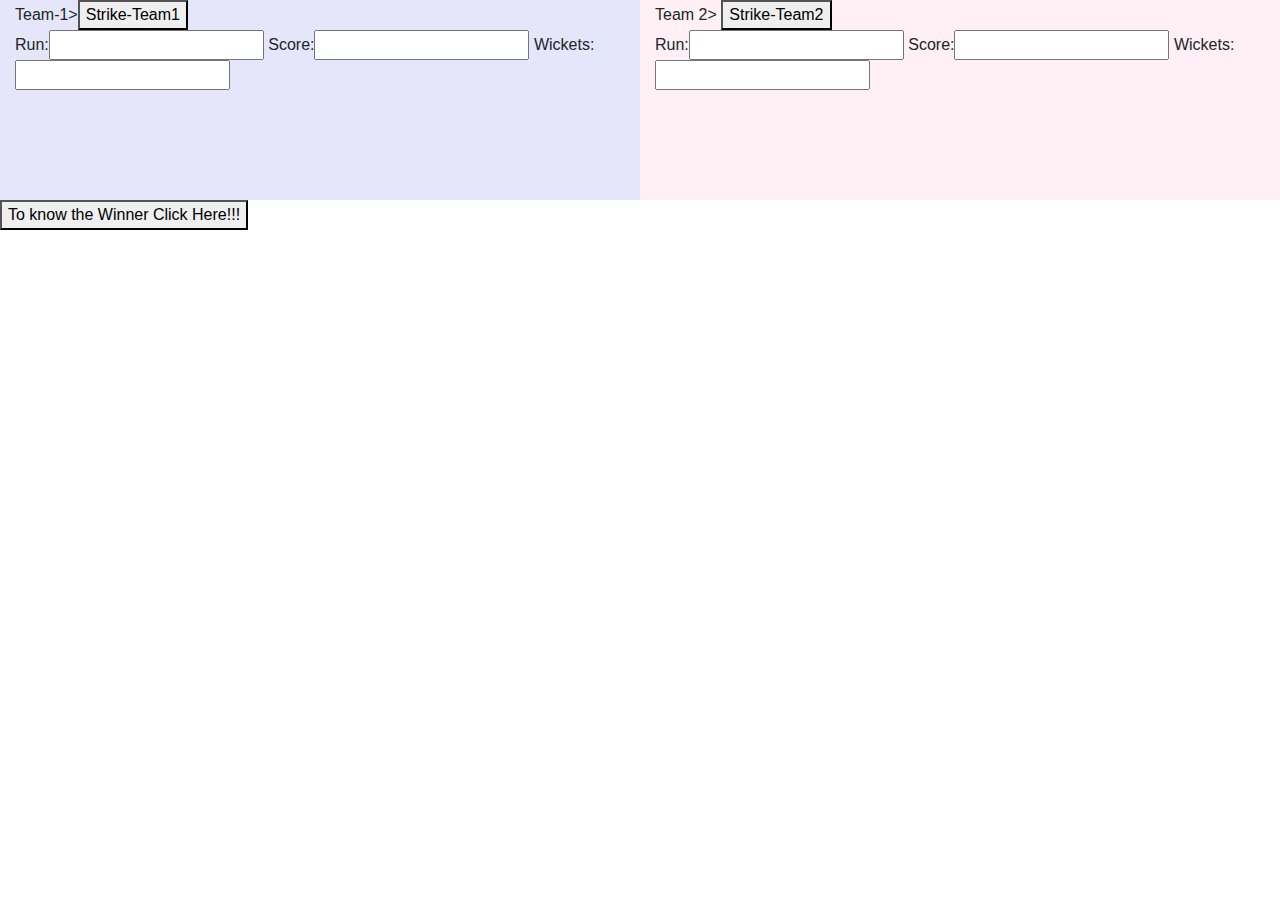
<file: cricket.html>
<!DOCTYPE html>
<html lang="en">
<head>
    <meta charset="UTF-8">
    <title>Document</title>
            <script type="text/javascript" src="https://cdnjs.cloudflare.com/ajax/libs/jquery/3.4.1/jquery.min.js"></script>

    <link href="https://stackpath.bootstrapcdn.com/bootstrap/4.4.1/css/bootstrap.min.css" rel="stylesheet" integrity="sha384-Vkoo8x4CGsO3+Hhxv8T/Q5PaXtkKtu6ug5TOeNV6gBiFeWPGFN9MuhOf23Q9Ifjh" crossorigin="anonymous">
    <script src="https://stackpath.bootstrapcdn.com/bootstrap/4.4.1/js/bootstrap.min.js" integrity="sha384-wfSDF2E50Y2D1uUdj0O3uMBJnjuUD4Ih7YwaYd1iqfktj0Uod8GCExl3Og8ifwB6" crossorigin="anonymous"></script>
</head>
<body>
   <div class="container-fluid">
  <div class="row">
    <div class="col-lg-6" style="background-color:lavender; height:200px">Team-1><button id="button" onclick="Runs()">Strike-Team1</button>
    <div>
    Run:<input id="random-number"type="textarea">
       Score:<input id="sum"type="textarea">
       Wickets:<input id="wicket"type="textarea">
        </div></div>
    <div class="col-lg-6" style="background-color:lavenderblush;">Team 2>
    <button onclick="Runs1()">Strike-Team2</button>
     <div>
         Run:<input id="random-number1"type="textarea">
         Score:<input id="sum1"type="textarea">
         Wickets:<input id="wicket1"type="textarea">
     </div>
      </div> 
      
       </div>
</div>
    <a href='winner.html'><button id="winner" onclick="pass();">To know the Winner Click Here!!!</button></a>

<script id="run">
    let over1=[];
    let over2=[];
    let over3=[];
    let count=0;
    let score=0;
    let player=1;
    let b={};
    let player_score=0;
    
    
//    let z=1;
    function Runs(){
        let a=[];
        if(count<=18){
            console.log(count);
            count++;
        let runs=Math.floor(Math.random()*10)%6;
        if(player<10){
            player_score+=runs;
            b[player]=player_score;
            if(runs==0){
            b[player]=player_score;
                player++;
                player_score=0;
                
//        alert("Player "+ player + " is out ");
            }
           
            score=score+runs;
            a.push(score);
        if(count<=6){over1.push(runs);
            }
            if(count>6 && count<=12){over2.push(runs);
            }
            if(count>12 && count<=18){over3.push(runs);
            }
        document.getElementById('random-number').value=runs;
        }
            
            document.getElementById("sum").value=score;
        document.getElementById("wicket").value=player;
            console.log(b);
           var manOfTheMatch=Object.keys(b).reduce(function(a, c){ return b[a] > b[c] ? a : c });
            console.log(manOfTheMatch);

    return score;
    }
    }


    let over11=[];
    let over12=[];
    let over13=[];
    count1=0;
    let score1=0;
    let player1=0;
    function Runs1(){
        
        let a1=[];
        if(count1<18){
            count1++;
    
       let runs1=Math.floor(Math.random()*10)%6;
            if(player1<10){
            if(runs1==0){
            player1++;
                console.log(player1);
//        alert("Player "+ player1 + " is out ");
        }
            score1=score1+runs1;
            a1.push(score1);
        
    
            if(count1<=6){
                over11.push(runs1);
            }
            if(count1>6 && count1<=12){
                over12.push(runs1);
            }
            if(count1>12 && count1<=18){
                over13.push(runs1);
            }
            
            document.getElementById('random-number1').value=runs1;
            }
            document.getElementById("sum1").value=score1;
            document.getElementById("wicket1").value=player1;
        
             
        return score1;
    }
    }
    

    function passValues(){
        var s=document.getElementById('sum').value;
        localStorage.setItem("Tot-Score",s);
        var s1=over1;
        localStorage.setItem("over1",s1);
        var s2=over2;
        localStorage.setItem("over2",s2);
        var s3=over3;
        localStorage.setItem("over3",s3);
        var w=document.getElementById("wicket").value;
        localStorage.setItem("wickets",w);
        var m=manOfTheMatch;
        localStorage.setItem("man",m);
        console.log(m);
        
        return false;
    }
    function passValues1(){
        var s1=document.getElementById('sum1').value;
        localStorage.setItem("Tot-Score1",s1);
        var s_ov1=over11;
        localStorage.setItem("over11",s_ov1);
        var s_ov2=over12;
        localStorage.setItem("over12",s_ov2);
        var s_ov3=over13;
        localStorage.setItem("over13",s_ov3);
        var w=document.getElementById("wicket1").value;
        localStorage.setItem("wickets1",w);
        
        return false;
    }
function pass(){
    passValues();
    passValues1();
}

</script>
       
</body>
</html>
</file>
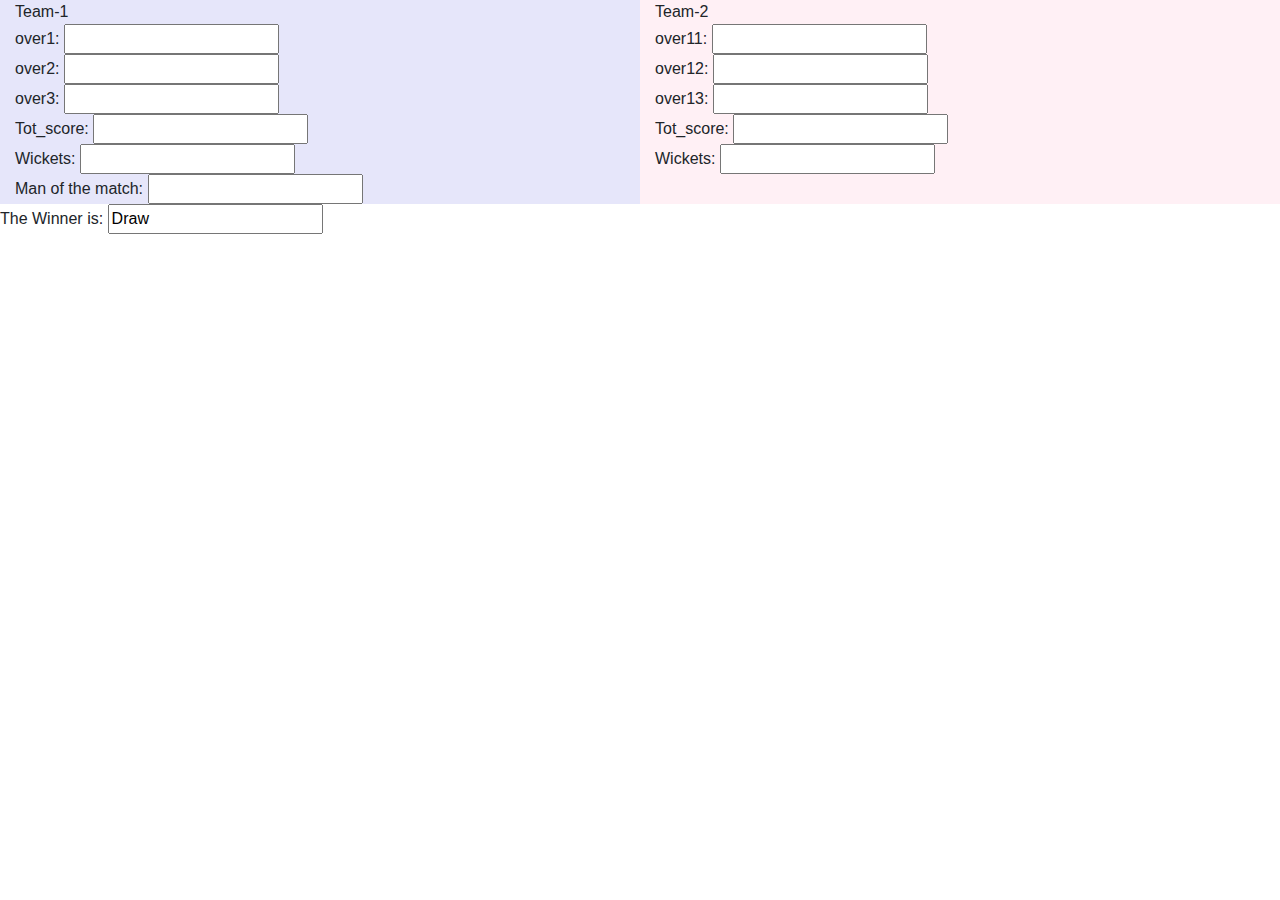
<file: winner.html>
<!DOCTYPE html>
<html lang="en">
<head>
    <meta charset="UTF-8">
    <title>Winner</title>
    <script type="text/javascript" src="https://cdnjs.cloudflare.com/ajax/libs/jquery/3.4.1/jquery.min.js"></script>

    <link href="https://stackpath.bootstrapcdn.com/bootstrap/4.4.1/css/bootstrap.min.css" rel="stylesheet" integrity="sha384-Vkoo8x4CGsO3+Hhxv8T/Q5PaXtkKtu6ug5TOeNV6gBiFeWPGFN9MuhOf23Q9Ifjh" crossorigin="anonymous">
    <script src="https://stackpath.bootstrapcdn.com/bootstrap/4.4.1/js/bootstrap.min.js" integrity="sha384-wfSDF2E50Y2D1uUdj0O3uMBJnjuUD4Ih7YwaYd1iqfktj0Uod8GCExl3Og8ifwB6" crossorigin="anonymous"></script>
</head>
<body>
<div class="container-fluid">
  
  <div class="row">
      <div class="col-lg-6" style="background-color:lavender;">Team-1<div>over1: <input type="textarea" id="ov1">
      <div>over2: <input type="textarea" id="ov2"></div>
      <div>over3: <input type="textarea" id="ov3"></div>
      <div>Tot_score: <input type="textarea" id="Score"></div>
      <div>Wickets: <input type="textarea" id="wic"></div>
      <div>Man of the match: <input type="textarea" id="man1"></div>
     </div></div>
     
      <div class="col-lg-6" style="background-color:lavenderblush;">Team-2<div>over11: <input type="textarea" id="ov11"></div>
      <div>over12: <input type="textarea" id="ov12"></div>
      <div>over13: <input type="textarea" id="ov13"></div>
      <div>Tot_score: <input type="textarea" id="Score1"></div>
      <div>Wickets: <input type="textarea" id="wic1"></div>
      
      </div>
      <div>The Winner is: <input type="textarea" id="result"> </div>
  </div>
  
</div>
   <script>
       document.getElementById("Score").value=localStorage.getItem("Tot-Score");
       document.getElementById("Score1").value=localStorage.getItem("Tot-Score1");
       document.getElementById("ov1").value=localStorage.getItem("over1");
       document.getElementById("ov2").value=localStorage.getItem("over2");
       document.getElementById("ov3").value=localStorage.getItem("over3");
       document.getElementById("ov11").value=localStorage.getItem("over11");
       document.getElementById("ov12").value=localStorage.getItem("over12");
       document.getElementById("ov13").value=localStorage.getItem("over3");
       document.getElementById("wic").value=localStorage.getItem("wickets");
       document.getElementById("wic1").value=localStorage.getItem("wickets1");
       document.getElementById("man1").value=localStorage.getItem("man");
       if(document.getElementById('Score').value>document.getElementById('Score1').value){
           document.getElementById("result").value="Team 1 Wins!!!"
       }
       else{
           if(document.getElementById('Score').value<document.getElementById('Score1').value){
               document.getElementById("result").value="Team 2 Wins!!!"
           }
           else{
               document.getElementById("result").value="Draw"
           }
       }
    </script>
    
</body>
</html>
</file>
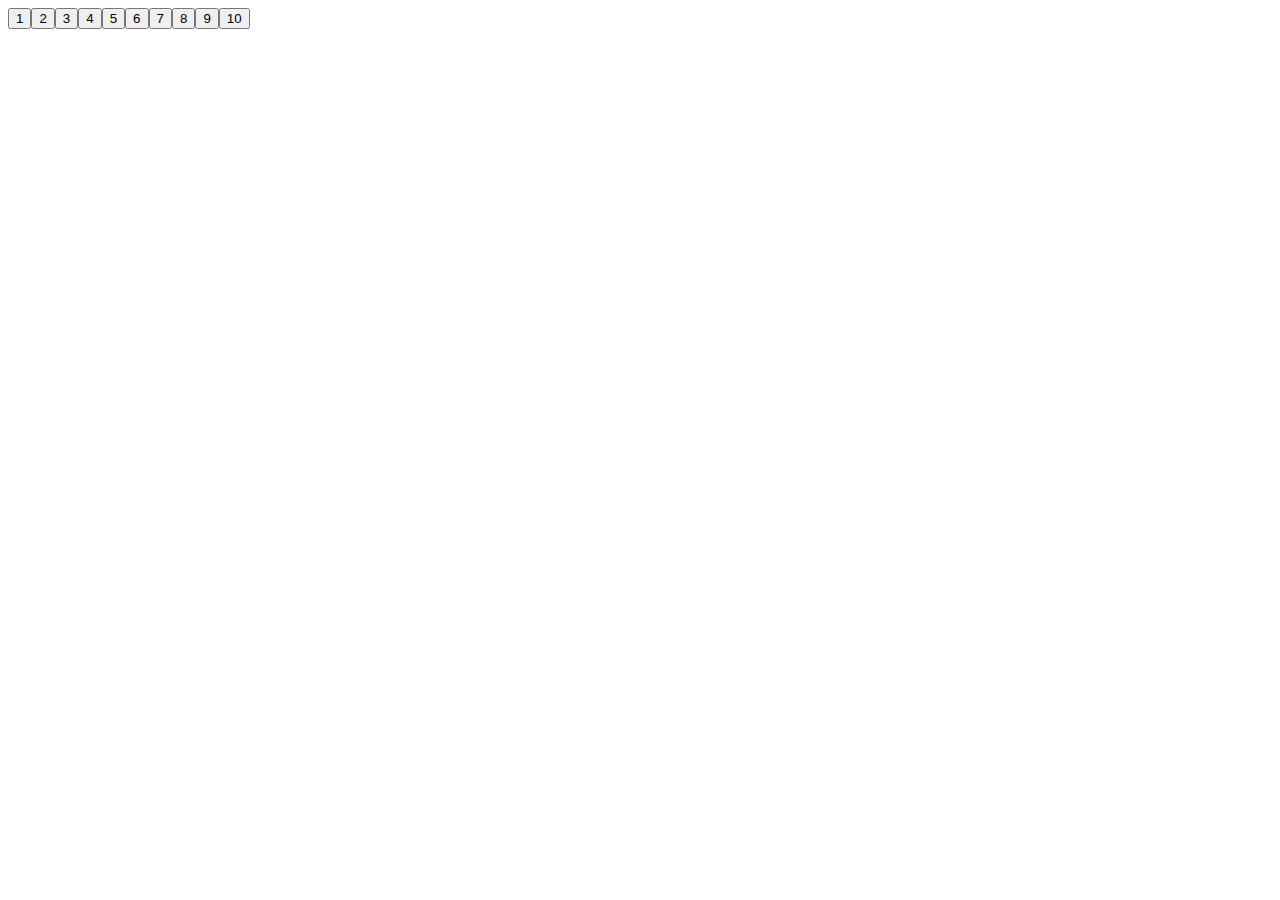
<file: JAVASCRIPT/DOM manipulation.html>
<!DOCTYPE html>
<html lang="en">
<head>
    <meta charset="UTF-8">
    <title>Document</title>
    <script src="https://ajax.googleapis.com/ajax/libs/jquery/3.2.1/jquery.min.js"></script>
</head>
<body>
   <div id="container"></div>
   <div class="pagination">
<!--
  <a id='one'href="#">1</a>
  <a href="#">2</a>
  <a href="#">3</a>
  <a href="#">4</a>
  <a href="#">5</a>
-->
  
</div>
    
<script>
    
    var obj=[
    {
      "id": "1",
      "name": "Lura Senger",
      "email": "Xander_Collier@yahoo.com"
    },
    {
      "id": "2",
      "name": "Wilburn Weber",
      "email": "Bennett_Kreiger11@yahoo.com"
    },
    {
      "id": "3",
      "name": "Tyrique Hahn",
      "email": "Juston.Altenwerth@yahoo.com"
    },
    {
      "id": "4",
      "name": "Lenny Bailey",
      "email": "Guiseppe_Hegmann@yahoo.com"
    },
    {
      "id": "5",
      "name": "Vladimir Keeling",
      "email": "Louisa_Walsh18@hotmail.com"
    },
    {
      "id": "6",
      "name": "Kellie Crona",
      "email": "Chandler_Abernathy@yahoo.com"
    },
    {
      "id": "7",
      "name": "Carolina White",
      "email": "Royal50@hotmail.com"
    },
    {
      "id": "8",
      "name": "Alfredo Conn",
      "email": "Clarabelle34@hotmail.com"
    },
    {
      "id": "9",
      "name": "Stan Shanahan",
      "email": "Lamar.McClure@hotmail.com"
    },
    {
      "id": "10",
      "name": "Marvin Fay",
      "email": "Osbaldo58@hotmail.com"
    },
    {
      "id": "11",
      "name": "Torrance Rau",
      "email": "Orin45@gmail.com"
    },
    {
      "id": "12",
      "name": "Harold Gutmann MD",
      "email": "Alyce.Stracke37@yahoo.com"
    },
    {
      "id": "13",
      "name": "Taryn Torphy",
      "email": "Dean_Breitenberg71@hotmail.com"
    },
    {
      "id": "14",
      "name": "Bryana Lang",
      "email": "Tatum.Ullrich@yahoo.com"
    },
    {
      "id": "15",
      "name": "Nyasia Green DDS",
      "email": "Dino83@gmail.com"
    },
    {
      "id": "16",
      "name": "Nasir Gerhold",
      "email": "Lilian_Bashirian8@hotmail.com"
    },
    {
      "id": "17",
      "name": "Raymundo Ritchie PhD",
      "email": "Antwan.Schoen15@yahoo.com"
    },
    {
      "id": "18",
      "name": "Delmer Marvin",
      "email": "Kiera62@yahoo.com"
    },
    {
      "id": "19",
      "name": "Rachel Wilkinson",
      "email": "Foster_Conroy@gmail.com"
    },
    {
      "id": "20",
      "name": "Gladys Howell",
      "email": "Constance.Labadie10@yahoo.com"
    },
    {
      "id": "21",
      "name": "Ciara Klocko",
      "email": "Harvey76@yahoo.com"
    },
    {
      "id": "22",
      "name": "Quentin O'Kon",
      "email": "Amely_Cummings2@yahoo.com"
    },
    {
      "id": "23",
      "name": "Ms. Gabriella Kunde",
      "email": "Lorenza_Cummerata@hotmail.com"
    },
    {
      "id": "24",
      "name": "Gerald Reilly",
      "email": "Lia_Konopelski@gmail.com"
    },
    {
      "id": "25",
      "name": "Brody Carter I",
      "email": "Colten.Wilderman90@hotmail.com"
    },
    {
      "id": "26",
      "name": "Alanis Klocko",
      "email": "Johathan.Champlin69@gmail.com"
    },
    {
      "id": "27",
      "name": "Caroline Miller",
      "email": "Delaney.Kozey74@gmail.com"
    },
    {
      "id": "28",
      "name": "Ms. Merritt McClure",
      "email": "Wendy.Zieme@gmail.com"
    },
    {
      "id": "29",
      "name": "Jovani Schoen",
      "email": "Norval_Zieme@hotmail.com"
    },
    {
      "id": "30",
      "name": "Berniece Bradtke",
      "email": "Okey.Fisher39@hotmail.com"
    },
    {
      "id": "31",
      "name": "Hanna Gottlieb",
      "email": "Edna62@hotmail.com"
    },
    {
      "id": "32",
      "name": "Christiana Bergnaum",
      "email": "Donnie.Paucek22@gmail.com"
    },
    {
      "id": "33",
      "name": "Reid Stehr",
      "email": "Hiram69@gmail.com"
    },
    {
      "id": "34",
      "name": "Evans Ward",
      "email": "Liliane72@hotmail.com"
    },
    {
      "id": "35",
      "name": "Miss Enos Davis",
      "email": "Kolby.Grady@hotmail.com"
    },
    {
      "id": "36",
      "name": "Mathew Lueilwitz",
      "email": "Mariah.Hagenes@yahoo.com"
    },
    {
      "id": "37",
      "name": "Romaine Robel",
      "email": "Sheila19@yahoo.com"
    },
    {
      "id": "38",
      "name": "Immanuel Aufderhar",
      "email": "Aileen32@hotmail.com"
    },
    {
      "id": "39",
      "name": "Julius Reilly Jr.",
      "email": "Santa89@yahoo.com"
    },
    {
      "id": "40",
      "name": "Linnea Borer",
      "email": "Jarrett_Hegmann2@hotmail.com"
    },
    {
      "id": "41",
      "name": "Misael Abernathy IV",
      "email": "Robbie42@yahoo.com"
    },
    {
      "id": "42",
      "name": "Mr. Gerda Jerde",
      "email": "Gustave36@hotmail.com"
    },
    {
      "id": "43",
      "name": "Easton Daugherty",
      "email": "Malcolm.Schuster11@hotmail.com"
    },
    {
      "id": "44",
      "name": "Leanna Gutkowski",
      "email": "Chelsea9@gmail.com"
    },
    {
      "id": "45",
      "name": "Rollin Trantow",
      "email": "Marques_Hickle26@gmail.com"
    },
    {
      "id": "46",
      "name": "Heaven Luettgen",
      "email": "Lonnie.Greenfelder95@hotmail.com"
    },
    {
      "id": "47",
      "name": "Gilda Huel",
      "email": "Stephania.Hintz@gmail.com"
    },
    {
      "id": "48",
      "name": "Javon Walker",
      "email": "Lamar_Bailey39@yahoo.com"
    },
    {
      "id": "49",
      "name": "Stewart King",
      "email": "Chasity_Jenkins82@gmail.com"
    },
    {
      "id": "50",
      "name": "Cortez Lueilwitz",
      "email": "Lelia.Mitchell43@gmail.com"
    },
    {
      "id": "51",
      "name": "Ora Kilback",
      "email": "Matt25@gmail.com"
    },
    {
      "id": "52",
      "name": "Lera Macejkovic",
      "email": "Jamal.Donnelly45@hotmail.com"
    },
    {
      "id": "53",
      "name": "Asa Gottlieb",
      "email": "Carolyne.Langosh@yahoo.com"
    },
    {
      "id": "54",
      "name": "Avery Nienow",
      "email": "Hudson_Bernhard47@yahoo.com"
    },
    {
      "id": "55",
      "name": "Dr. Katrine Ryan",
      "email": "Colten40@gmail.com"
    },
    {
      "id": "56",
      "name": "Florida Kulas",
      "email": "Alejandra_Bernhard@yahoo.com"
    },
    {
      "id": "57",
      "name": "Mauricio Gerlach",
      "email": "Vincenza_Gusikowski84@hotmail.com"
    },
    {
      "id": "58",
      "name": "Chadrick Simonis",
      "email": "Reymundo.Doyle@gmail.com"
    },
    {
      "id": "59",
      "name": "Beau Jenkins",
      "email": "Cletus65@hotmail.com"
    },
    {
      "id": "60",
      "name": "Camilla Cole",
      "email": "Eda48@yahoo.com"
    },
    {
      "id": "61",
      "name": "Abagail MacGyver",
      "email": "Jevon.Koch@hotmail.com"
    },
    {
      "id": "62",
      "name": "Ludwig Prohaska",
      "email": "Eldon_DuBuque37@yahoo.com"
    },
    {
      "id": "63",
      "name": "Berenice Hane",
      "email": "Lonnie3@gmail.com"
    },
    {
      "id": "64",
      "name": "Abel Durgan",
      "email": "Marlee.Weimann42@gmail.com"
    },
    {
      "id": "65",
      "name": "Tate Kuhlman",
      "email": "Hope31@yahoo.com"
    },
    {
      "id": "66",
      "name": "Mrs. Hermina Daniel",
      "email": "Murphy59@yahoo.com"
    },
    {
      "id": "67",
      "name": "Marcelino Nienow",
      "email": "Estefania_Dibbert97@hotmail.com"
    },
    {
      "id": "68",
      "name": "Raphaelle Connelly",
      "email": "Josie.Legros70@yahoo.com"
    },
    {
      "id": "69",
      "name": "Mina Heaney",
      "email": "Pete.Hermann79@hotmail.com"
    },
    {
      "id": "70",
      "name": "Jaida Torp",
      "email": "Jonatan82@yahoo.com"
    },
    {
      "id": "71",
      "name": "Megane Fadel",
      "email": "Dandre82@yahoo.com"
    },
    {
      "id": "72",
      "name": "Angelo Schimmel V",
      "email": "Frederic54@hotmail.com"
    },
    {
      "id": "73",
      "name": "Jaren Ferry DDS",
      "email": "Kristian.Kilback@yahoo.com"
    },
    {
      "id": "74",
      "name": "Annette O'Connell",
      "email": "Domenica.Christiansen@gmail.com"
    },
    {
      "id": "75",
      "name": "Elenor Rohan PhD",
      "email": "Alvera.Huel48@yahoo.com"
    },
    {
      "id": "76",
      "name": "Linnie Beier",
      "email": "Reece_Berge@gmail.com"
    },
    {
      "id": "77",
      "name": "Maybelle Lehner",
      "email": "Arlo.Hagenes@gmail.com"
    },
    {
      "id": "78",
      "name": "Hailie Haag",
      "email": "Edythe.Lind59@hotmail.com"
    },
    {
      "id": "79",
      "name": "Marcelina Schuppe",
      "email": "Kip.Cummerata77@gmail.com"
    },
    {
      "id": "80",
      "name": "Ezra Lang",
      "email": "Garret.Swaniawski@hotmail.com"
    },
    {
      "id": "81",
      "name": "Carey Kiehn",
      "email": "Sabrina70@gmail.com"
    },
    {
      "id": "82",
      "name": "Carole Aufderhar",
      "email": "Efrain.Schamberger77@hotmail.com"
    },
    {
      "id": "83",
      "name": "Fanny Beatty",
      "email": "Ewald28@yahoo.com"
    },
    {
      "id": "84",
      "name": "Mina Lubowitz",
      "email": "Vincenzo.Herman@gmail.com"
    },
    {
      "id": "85",
      "name": "Anabelle Thiel",
      "email": "Amely.Renner@hotmail.com"
    },
    {
      "id": "86",
      "name": "Gerry Homenick",
      "email": "Ada_Von54@hotmail.com"
    },
    {
      "id": "87",
      "name": "Domenico Maggio",
      "email": "Freeman.Stamm@yahoo.com"
    },
    {
      "id": "88",
      "name": "Mauricio Bradtke III",
      "email": "Alford83@yahoo.com"
    },
    {
      "id": "89",
      "name": "Bulah Yost III",
      "email": "Nicolas_Schimmel6@yahoo.com"
    },
    {
      "id": "90",
      "name": "Orville Dibbert DDS",
      "email": "Bryana_Herzog@yahoo.com"
    },
    {
      "id": "91",
      "name": "Autumn Osinski",
      "email": "Davin8@hotmail.com"
    },
    {
      "id": "92",
      "name": "Levi Gibson",
      "email": "Deangelo69@gmail.com"
    },
    {
      "id": "93",
      "name": "Reva McKenzie",
      "email": "Bret40@hotmail.com"
    },
    {
      "id": "94",
      "name": "Jensen Pfannerstill",
      "email": "Dax_Marquardt@hotmail.com"
    },
    {
      "id": "95",
      "name": "Tyrese Larson MD",
      "email": "Cecelia85@yahoo.com"
    },
    {
      "id": "96",
      "name": "Dayne Sanford",
      "email": "Tyrique_Waters16@hotmail.com"
    },
    {
      "id": "97",
      "name": "Jeramy Steuber",
      "email": "Catalina.Stehr24@yahoo.com"
    },
    {
      "id": "98",
      "name": "Madge Bogisich",
      "email": "Joey.Marquardt50@gmail.com"
    },
    {
      "id": "99",
      "name": "Casimer MacGyver",
      "email": "Julius.Bednar96@yahoo.com"
    },
    {
      "id": "100",
      "name": "Arlene Kassulke",
      "email": "Josiane_Smith@yahoo.com"
    }
  ]
    
    let result=document.createElement('div');
    document.body.appendChild(result);
let numPages=obj.length/10;
for(let but_num=0;but_num<numPages;but_num++){
    let button=document.createElement('button');
    document.body.appendChild(button);
    button.innerHTML=but_num+1;
    let first=button.innerHTML;
    let end=button.innerHTML*5;
    button.addEventListener('click',()=>{
        
       document.getElementById('container').innerHTML = "";
        page = but_num + 1;
        
        let start = (page * 5) - 5;
        let end = (page * 5);
        let table=document.createElement('table');
        let row = document.createElement('tr');
        let table_heading = document.createElement('th');
        table_heading.innerHTML = 'ID';
        row.appendChild(table_heading);
        let table_heading1 = document.createElement('th');
        table_heading1.innerHTML = 'Name';
        row.appendChild(table_heading1);
        let table_heading2 = document.createElement('th');
        table_heading2.innerHTML = 'Email';
        row.appendChild(table_heading2);
        table.appendChild(row);
    for (let i = start; i < end; i++) {
            let row = document.createElement('tr');
            let table_data = document.createElement('td');
            table_data.innerHTML = obj[i].id;
            row.appendChild(table_data);
            let table_data1 = document.createElement('td');
            table_data1.innerHTML = obj[i].name;
            row.appendChild(table_data1);
            let table_data2 = document.createElement('td');
            table_data2.innerHTML = obj[i].email;
            row.appendChild(table_data2);
            table.appendChild(row);
            document.getElementById('container').appendChild(table);
    }
    });
}
    


    
   
    </script>
    
</body>
</html>
</file>
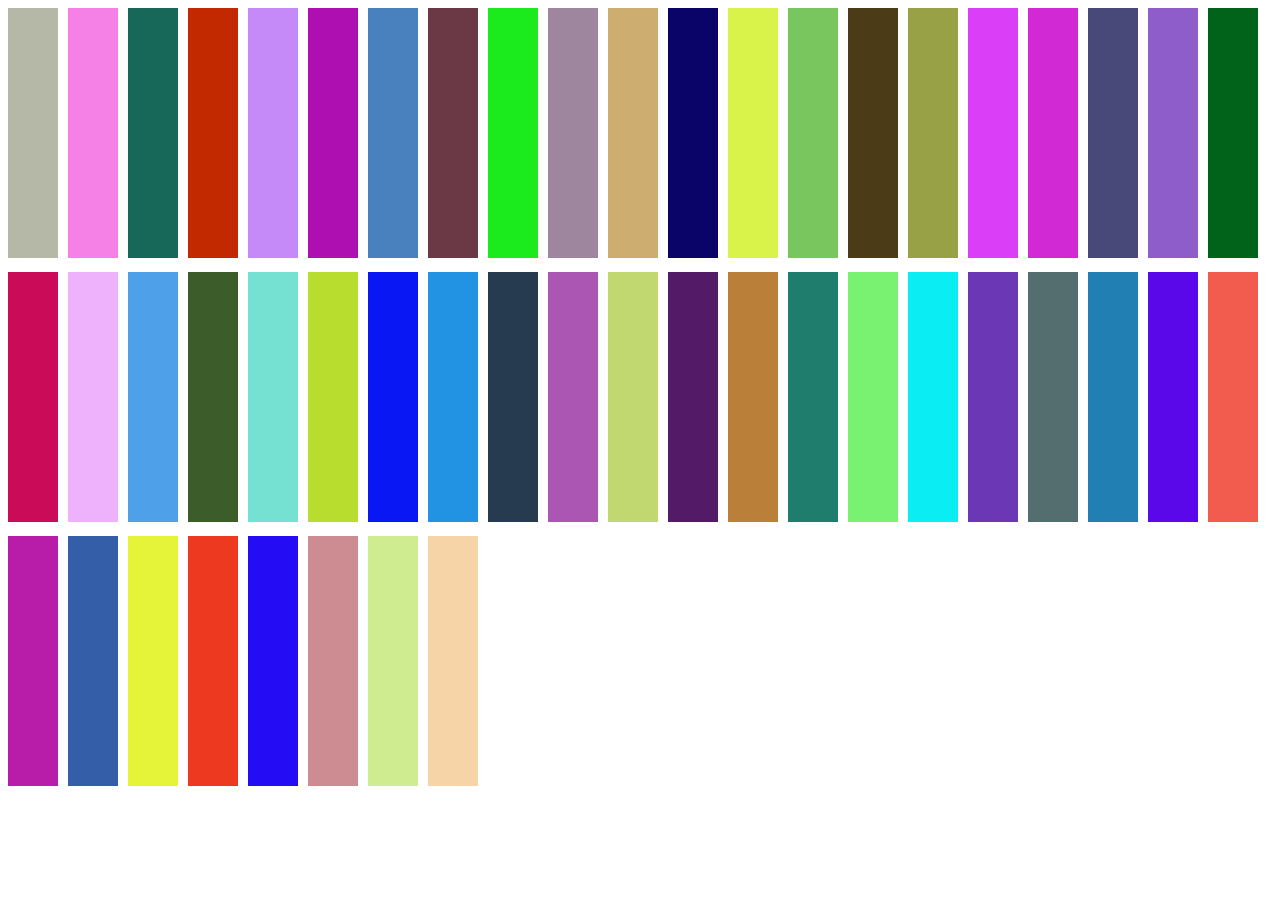
<file: JAVASCRIPT/Random Color Generator with only JS.html>
<!DOCTYPE html>
<html lang="en">
<head>
    <meta charset="UTF-8">
    <title>Document</title>
</head>
<body>
    <script>
        // var a=Math.random()%256;
        // var a1=Math.random()%256;
        // var a2=Math.random()%256;
for(let i=0;i<screen.height-850;i++){
    var a=document.createElement('div');
        a.style.backgroundColor=getRandomColor();
    a.style.width='50px';
        a.style.height='250px';
    a.style.color='red';
    a.style.display='inline-block';
    a.style.marginBottom='10px';
    a.style.marginRight='10px';
    
        document.body.appendChild(a);
}
function getRandomColor() {
  var letters = '0123456789ABCDEF';
  var color = '#';
  for (var i = 0; i < 6; i++) {
    color += letters[Math.floor(Math.random() * 16)];
  }
  return color;
}
        

    </script>
</body>
</html>
</file>
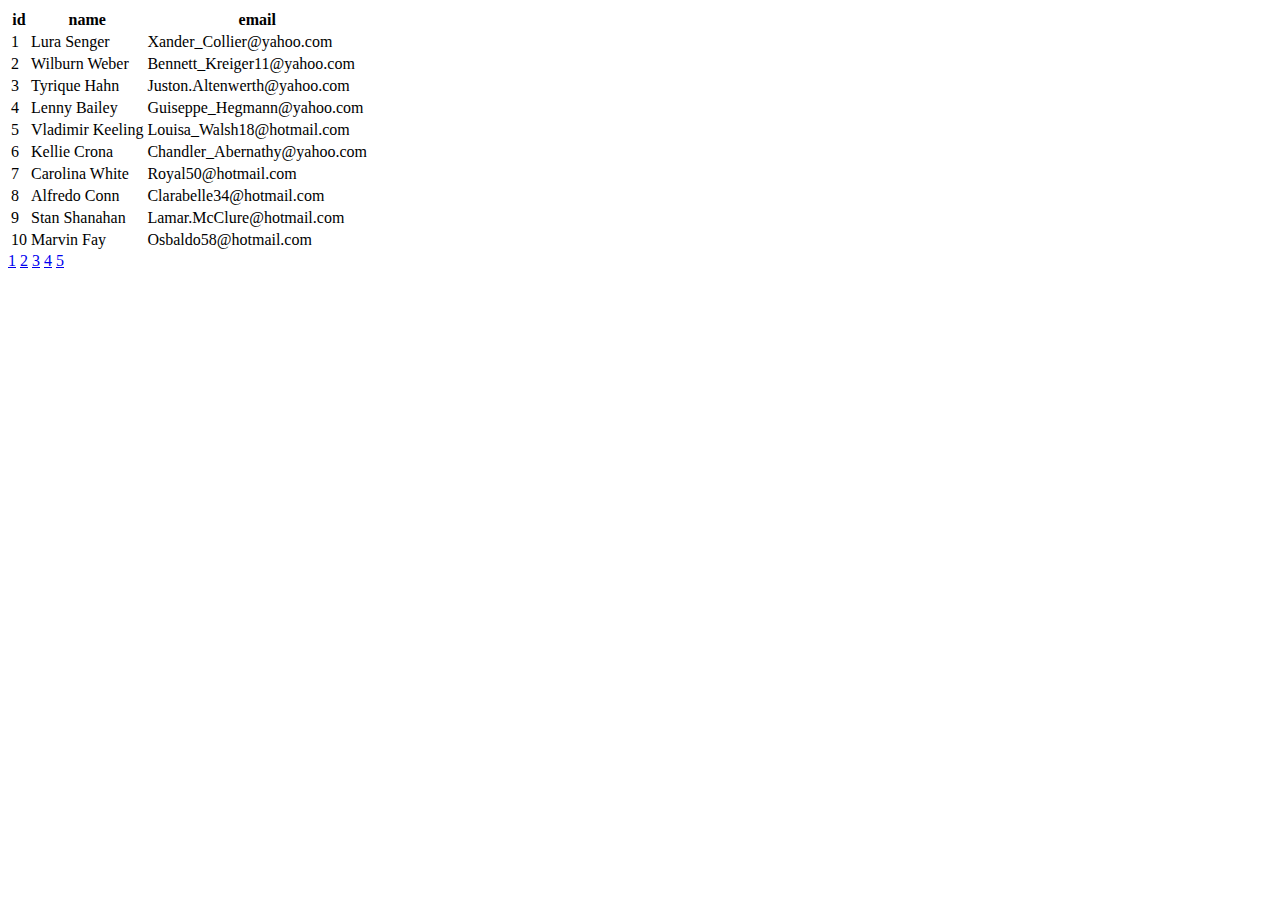
<file: pagination/pagination.html>
<!DOCTYPE html>
<html lang="en">
<head>
    <meta charset="UTF-8">
    <title>Document</title>
    <script src="https://ajax.googleapis.com/ajax/libs/jquery/3.2.1/jquery.min.js"></script>
</head>
<body>
    <div id="container"></div>
   <div class="pagination">
  <a href="pagination.html">1</a>
  <a href="pg2.html">2</a>
  <a href="pg3.html">3</a>
  <a href="pg4.html">4</a>
  <a href="pg5.html">5</a>
  
</div>

    
<script>
    
    var obj=[
    {
      "id": "1",
      "name": "Lura Senger",
      "email": "Xander_Collier@yahoo.com"
    },
    {
      "id": "2",
      "name": "Wilburn Weber",
      "email": "Bennett_Kreiger11@yahoo.com"
    },
    {
      "id": "3",
      "name": "Tyrique Hahn",
      "email": "Juston.Altenwerth@yahoo.com"
    },
    {
      "id": "4",
      "name": "Lenny Bailey",
      "email": "Guiseppe_Hegmann@yahoo.com"
    },
    {
      "id": "5",
      "name": "Vladimir Keeling",
      "email": "Louisa_Walsh18@hotmail.com"
    },
    {
      "id": "6",
      "name": "Kellie Crona",
      "email": "Chandler_Abernathy@yahoo.com"
    },
    {
      "id": "7",
      "name": "Carolina White",
      "email": "Royal50@hotmail.com"
    },
    {
      "id": "8",
      "name": "Alfredo Conn",
      "email": "Clarabelle34@hotmail.com"
    },
    {
      "id": "9",
      "name": "Stan Shanahan",
      "email": "Lamar.McClure@hotmail.com"
    },
    {
      "id": "10",
      "name": "Marvin Fay",
      "email": "Osbaldo58@hotmail.com"
    },
    {
      "id": "11",
      "name": "Torrance Rau",
      "email": "Orin45@gmail.com"
    },
    {
      "id": "12",
      "name": "Harold Gutmann MD",
      "email": "Alyce.Stracke37@yahoo.com"
    },
    {
      "id": "13",
      "name": "Taryn Torphy",
      "email": "Dean_Breitenberg71@hotmail.com"
    },
    {
      "id": "14",
      "name": "Bryana Lang",
      "email": "Tatum.Ullrich@yahoo.com"
    },
    {
      "id": "15",
      "name": "Nyasia Green DDS",
      "email": "Dino83@gmail.com"
    },
    {
      "id": "16",
      "name": "Nasir Gerhold",
      "email": "Lilian_Bashirian8@hotmail.com"
    },
    {
      "id": "17",
      "name": "Raymundo Ritchie PhD",
      "email": "Antwan.Schoen15@yahoo.com"
    },
    {
      "id": "18",
      "name": "Delmer Marvin",
      "email": "Kiera62@yahoo.com"
    },
    {
      "id": "19",
      "name": "Rachel Wilkinson",
      "email": "Foster_Conroy@gmail.com"
    },
    {
      "id": "20",
      "name": "Gladys Howell",
      "email": "Constance.Labadie10@yahoo.com"
    },
    {
      "id": "21",
      "name": "Ciara Klocko",
      "email": "Harvey76@yahoo.com"
    },
    {
      "id": "22",
      "name": "Quentin O'Kon",
      "email": "Amely_Cummings2@yahoo.com"
    },
    {
      "id": "23",
      "name": "Ms. Gabriella Kunde",
      "email": "Lorenza_Cummerata@hotmail.com"
    },
    {
      "id": "24",
      "name": "Gerald Reilly",
      "email": "Lia_Konopelski@gmail.com"
    },
    {
      "id": "25",
      "name": "Brody Carter I",
      "email": "Colten.Wilderman90@hotmail.com"
    },
    {
      "id": "26",
      "name": "Alanis Klocko",
      "email": "Johathan.Champlin69@gmail.com"
    },
    {
      "id": "27",
      "name": "Caroline Miller",
      "email": "Delaney.Kozey74@gmail.com"
    },
    {
      "id": "28",
      "name": "Ms. Merritt McClure",
      "email": "Wendy.Zieme@gmail.com"
    },
    {
      "id": "29",
      "name": "Jovani Schoen",
      "email": "Norval_Zieme@hotmail.com"
    },
    {
      "id": "30",
      "name": "Berniece Bradtke",
      "email": "Okey.Fisher39@hotmail.com"
    },
    {
      "id": "31",
      "name": "Hanna Gottlieb",
      "email": "Edna62@hotmail.com"
    },
    {
      "id": "32",
      "name": "Christiana Bergnaum",
      "email": "Donnie.Paucek22@gmail.com"
    },
    {
      "id": "33",
      "name": "Reid Stehr",
      "email": "Hiram69@gmail.com"
    },
    {
      "id": "34",
      "name": "Evans Ward",
      "email": "Liliane72@hotmail.com"
    },
    {
      "id": "35",
      "name": "Miss Enos Davis",
      "email": "Kolby.Grady@hotmail.com"
    },
    {
      "id": "36",
      "name": "Mathew Lueilwitz",
      "email": "Mariah.Hagenes@yahoo.com"
    },
    {
      "id": "37",
      "name": "Romaine Robel",
      "email": "Sheila19@yahoo.com"
    },
    {
      "id": "38",
      "name": "Immanuel Aufderhar",
      "email": "Aileen32@hotmail.com"
    },
    {
      "id": "39",
      "name": "Julius Reilly Jr.",
      "email": "Santa89@yahoo.com"
    },
    {
      "id": "40",
      "name": "Linnea Borer",
      "email": "Jarrett_Hegmann2@hotmail.com"
    },
    {
      "id": "41",
      "name": "Misael Abernathy IV",
      "email": "Robbie42@yahoo.com"
    },
    {
      "id": "42",
      "name": "Mr. Gerda Jerde",
      "email": "Gustave36@hotmail.com"
    },
    {
      "id": "43",
      "name": "Easton Daugherty",
      "email": "Malcolm.Schuster11@hotmail.com"
    },
    {
      "id": "44",
      "name": "Leanna Gutkowski",
      "email": "Chelsea9@gmail.com"
    },
    {
      "id": "45",
      "name": "Rollin Trantow",
      "email": "Marques_Hickle26@gmail.com"
    },
    {
      "id": "46",
      "name": "Heaven Luettgen",
      "email": "Lonnie.Greenfelder95@hotmail.com"
    },
    {
      "id": "47",
      "name": "Gilda Huel",
      "email": "Stephania.Hintz@gmail.com"
    },
    {
      "id": "48",
      "name": "Javon Walker",
      "email": "Lamar_Bailey39@yahoo.com"
    },
    {
      "id": "49",
      "name": "Stewart King",
      "email": "Chasity_Jenkins82@gmail.com"
    },
    {
      "id": "50",
      "name": "Cortez Lueilwitz",
      "email": "Lelia.Mitchell43@gmail.com"
    },
    {
      "id": "51",
      "name": "Ora Kilback",
      "email": "Matt25@gmail.com"
    },
    {
      "id": "52",
      "name": "Lera Macejkovic",
      "email": "Jamal.Donnelly45@hotmail.com"
    },
    {
      "id": "53",
      "name": "Asa Gottlieb",
      "email": "Carolyne.Langosh@yahoo.com"
    },
    {
      "id": "54",
      "name": "Avery Nienow",
      "email": "Hudson_Bernhard47@yahoo.com"
    },
    {
      "id": "55",
      "name": "Dr. Katrine Ryan",
      "email": "Colten40@gmail.com"
    },
    {
      "id": "56",
      "name": "Florida Kulas",
      "email": "Alejandra_Bernhard@yahoo.com"
    },
    {
      "id": "57",
      "name": "Mauricio Gerlach",
      "email": "Vincenza_Gusikowski84@hotmail.com"
    },
    {
      "id": "58",
      "name": "Chadrick Simonis",
      "email": "Reymundo.Doyle@gmail.com"
    },
    {
      "id": "59",
      "name": "Beau Jenkins",
      "email": "Cletus65@hotmail.com"
    },
    {
      "id": "60",
      "name": "Camilla Cole",
      "email": "Eda48@yahoo.com"
    },
    {
      "id": "61",
      "name": "Abagail MacGyver",
      "email": "Jevon.Koch@hotmail.com"
    },
    {
      "id": "62",
      "name": "Ludwig Prohaska",
      "email": "Eldon_DuBuque37@yahoo.com"
    },
    {
      "id": "63",
      "name": "Berenice Hane",
      "email": "Lonnie3@gmail.com"
    },
    {
      "id": "64",
      "name": "Abel Durgan",
      "email": "Marlee.Weimann42@gmail.com"
    },
    {
      "id": "65",
      "name": "Tate Kuhlman",
      "email": "Hope31@yahoo.com"
    },
    {
      "id": "66",
      "name": "Mrs. Hermina Daniel",
      "email": "Murphy59@yahoo.com"
    },
    {
      "id": "67",
      "name": "Marcelino Nienow",
      "email": "Estefania_Dibbert97@hotmail.com"
    },
    {
      "id": "68",
      "name": "Raphaelle Connelly",
      "email": "Josie.Legros70@yahoo.com"
    },
    {
      "id": "69",
      "name": "Mina Heaney",
      "email": "Pete.Hermann79@hotmail.com"
    },
    {
      "id": "70",
      "name": "Jaida Torp",
      "email": "Jonatan82@yahoo.com"
    },
    {
      "id": "71",
      "name": "Megane Fadel",
      "email": "Dandre82@yahoo.com"
    },
    {
      "id": "72",
      "name": "Angelo Schimmel V",
      "email": "Frederic54@hotmail.com"
    },
    {
      "id": "73",
      "name": "Jaren Ferry DDS",
      "email": "Kristian.Kilback@yahoo.com"
    },
    {
      "id": "74",
      "name": "Annette O'Connell",
      "email": "Domenica.Christiansen@gmail.com"
    },
    {
      "id": "75",
      "name": "Elenor Rohan PhD",
      "email": "Alvera.Huel48@yahoo.com"
    },
    {
      "id": "76",
      "name": "Linnie Beier",
      "email": "Reece_Berge@gmail.com"
    },
    {
      "id": "77",
      "name": "Maybelle Lehner",
      "email": "Arlo.Hagenes@gmail.com"
    },
    {
      "id": "78",
      "name": "Hailie Haag",
      "email": "Edythe.Lind59@hotmail.com"
    },
    {
      "id": "79",
      "name": "Marcelina Schuppe",
      "email": "Kip.Cummerata77@gmail.com"
    },
    {
      "id": "80",
      "name": "Ezra Lang",
      "email": "Garret.Swaniawski@hotmail.com"
    },
    {
      "id": "81",
      "name": "Carey Kiehn",
      "email": "Sabrina70@gmail.com"
    },
    {
      "id": "82",
      "name": "Carole Aufderhar",
      "email": "Efrain.Schamberger77@hotmail.com"
    },
    {
      "id": "83",
      "name": "Fanny Beatty",
      "email": "Ewald28@yahoo.com"
    },
    {
      "id": "84",
      "name": "Mina Lubowitz",
      "email": "Vincenzo.Herman@gmail.com"
    },
    {
      "id": "85",
      "name": "Anabelle Thiel",
      "email": "Amely.Renner@hotmail.com"
    },
    {
      "id": "86",
      "name": "Gerry Homenick",
      "email": "Ada_Von54@hotmail.com"
    },
    {
      "id": "87",
      "name": "Domenico Maggio",
      "email": "Freeman.Stamm@yahoo.com"
    },
    {
      "id": "88",
      "name": "Mauricio Bradtke III",
      "email": "Alford83@yahoo.com"
    },
    {
      "id": "89",
      "name": "Bulah Yost III",
      "email": "Nicolas_Schimmel6@yahoo.com"
    },
    {
      "id": "90",
      "name": "Orville Dibbert DDS",
      "email": "Bryana_Herzog@yahoo.com"
    },
    {
      "id": "91",
      "name": "Autumn Osinski",
      "email": "Davin8@hotmail.com"
    },
    {
      "id": "92",
      "name": "Levi Gibson",
      "email": "Deangelo69@gmail.com"
    },
    {
      "id": "93",
      "name": "Reva McKenzie",
      "email": "Bret40@hotmail.com"
    },
    {
      "id": "94",
      "name": "Jensen Pfannerstill",
      "email": "Dax_Marquardt@hotmail.com"
    },
    {
      "id": "95",
      "name": "Tyrese Larson MD",
      "email": "Cecelia85@yahoo.com"
    },
    {
      "id": "96",
      "name": "Dayne Sanford",
      "email": "Tyrique_Waters16@hotmail.com"
    },
    {
      "id": "97",
      "name": "Jeramy Steuber",
      "email": "Catalina.Stehr24@yahoo.com"
    },
    {
      "id": "98",
      "name": "Madge Bogisich",
      "email": "Joey.Marquardt50@gmail.com"
    },
    {
      "id": "99",
      "name": "Casimer MacGyver",
      "email": "Julius.Bednar96@yahoo.com"
    },
    {
      "id": "100",
      "name": "Arlene Kassulke",
      "email": "Josiane_Smith@yahoo.com"
    }
  ]
    

var html = '<table>';
html += '<tr>';
for( var j in obj[0] ) {
html += '<th>' + j + '</th>';
 }
html += '</tr>';
for( var i = 0; i < 10; i++) {
html += '<tr>';
for( var j in obj[i] ) {
html += '<td>' + obj[i][j] + '</td>';
}
html += '</tr>';
}
html += '</table>';
document.getElementById('container').innerHTML = html;
    
 
    </script>
    
</body>
</html>
</file>
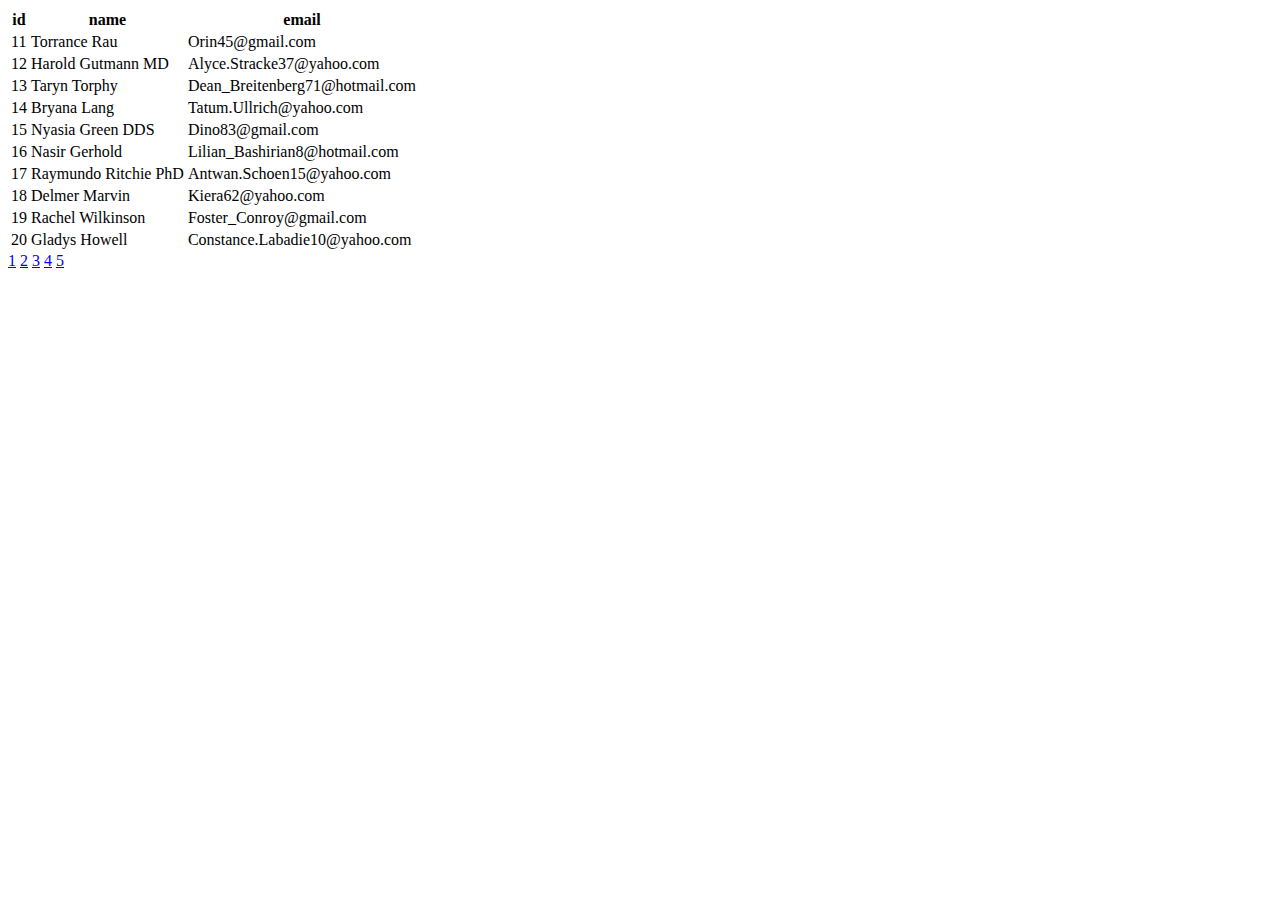
<file: pagination/pg2.html>
<!DOCTYPE html>
<html lang="en">
<head>
    <meta charset="UTF-8">
    <meta name="viewport" content="width=device-width, initial-scale=1.0">
    <meta http-equiv="X-UA-Compatible" content="ie=edge">
    <title>Document</title>
</head>
<body>
    <div id="container"></div>
   <div class="pagination">
  <a href="pagination.html">1</a>
  <a href="pg2.html">2</a>
  <a href="pg3.html">3</a>
  <a href="pg4.html">4</a>
  <a href="pg5.html">5</a>
  
</div>


    <script>
          var obj=[
    {
      "id": "1",
      "name": "Lura Senger",
      "email": "Xander_Collier@yahoo.com"
    },
    {
      "id": "2",
      "name": "Wilburn Weber",
      "email": "Bennett_Kreiger11@yahoo.com"
    },
    {
      "id": "3",
      "name": "Tyrique Hahn",
      "email": "Juston.Altenwerth@yahoo.com"
    },
    {
      "id": "4",
      "name": "Lenny Bailey",
      "email": "Guiseppe_Hegmann@yahoo.com"
    },
    {
      "id": "5",
      "name": "Vladimir Keeling",
      "email": "Louisa_Walsh18@hotmail.com"
    },
    {
      "id": "6",
      "name": "Kellie Crona",
      "email": "Chandler_Abernathy@yahoo.com"
    },
    {
      "id": "7",
      "name": "Carolina White",
      "email": "Royal50@hotmail.com"
    },
    {
      "id": "8",
      "name": "Alfredo Conn",
      "email": "Clarabelle34@hotmail.com"
    },
    {
      "id": "9",
      "name": "Stan Shanahan",
      "email": "Lamar.McClure@hotmail.com"
    },
    {
      "id": "10",
      "name": "Marvin Fay",
      "email": "Osbaldo58@hotmail.com"
    },
    {
      "id": "11",
      "name": "Torrance Rau",
      "email": "Orin45@gmail.com"
    },
    {
      "id": "12",
      "name": "Harold Gutmann MD",
      "email": "Alyce.Stracke37@yahoo.com"
    },
    {
      "id": "13",
      "name": "Taryn Torphy",
      "email": "Dean_Breitenberg71@hotmail.com"
    },
    {
      "id": "14",
      "name": "Bryana Lang",
      "email": "Tatum.Ullrich@yahoo.com"
    },
    {
      "id": "15",
      "name": "Nyasia Green DDS",
      "email": "Dino83@gmail.com"
    },
    {
      "id": "16",
      "name": "Nasir Gerhold",
      "email": "Lilian_Bashirian8@hotmail.com"
    },
    {
      "id": "17",
      "name": "Raymundo Ritchie PhD",
      "email": "Antwan.Schoen15@yahoo.com"
    },
    {
      "id": "18",
      "name": "Delmer Marvin",
      "email": "Kiera62@yahoo.com"
    },
    {
      "id": "19",
      "name": "Rachel Wilkinson",
      "email": "Foster_Conroy@gmail.com"
    },
    {
      "id": "20",
      "name": "Gladys Howell",
      "email": "Constance.Labadie10@yahoo.com"
    },
    {
      "id": "21",
      "name": "Ciara Klocko",
      "email": "Harvey76@yahoo.com"
    },
    {
      "id": "22",
      "name": "Quentin O'Kon",
      "email": "Amely_Cummings2@yahoo.com"
    },
    {
      "id": "23",
      "name": "Ms. Gabriella Kunde",
      "email": "Lorenza_Cummerata@hotmail.com"
    },
    {
      "id": "24",
      "name": "Gerald Reilly",
      "email": "Lia_Konopelski@gmail.com"
    },
    {
      "id": "25",
      "name": "Brody Carter I",
      "email": "Colten.Wilderman90@hotmail.com"
    },
    {
      "id": "26",
      "name": "Alanis Klocko",
      "email": "Johathan.Champlin69@gmail.com"
    },
    {
      "id": "27",
      "name": "Caroline Miller",
      "email": "Delaney.Kozey74@gmail.com"
    },
    {
      "id": "28",
      "name": "Ms. Merritt McClure",
      "email": "Wendy.Zieme@gmail.com"
    },
    {
      "id": "29",
      "name": "Jovani Schoen",
      "email": "Norval_Zieme@hotmail.com"
    },
    {
      "id": "30",
      "name": "Berniece Bradtke",
      "email": "Okey.Fisher39@hotmail.com"
    },
    {
      "id": "31",
      "name": "Hanna Gottlieb",
      "email": "Edna62@hotmail.com"
    },
    {
      "id": "32",
      "name": "Christiana Bergnaum",
      "email": "Donnie.Paucek22@gmail.com"
    },
    {
      "id": "33",
      "name": "Reid Stehr",
      "email": "Hiram69@gmail.com"
    },
    {
      "id": "34",
      "name": "Evans Ward",
      "email": "Liliane72@hotmail.com"
    },
    {
      "id": "35",
      "name": "Miss Enos Davis",
      "email": "Kolby.Grady@hotmail.com"
    },
    {
      "id": "36",
      "name": "Mathew Lueilwitz",
      "email": "Mariah.Hagenes@yahoo.com"
    },
    {
      "id": "37",
      "name": "Romaine Robel",
      "email": "Sheila19@yahoo.com"
    },
    {
      "id": "38",
      "name": "Immanuel Aufderhar",
      "email": "Aileen32@hotmail.com"
    },
    {
      "id": "39",
      "name": "Julius Reilly Jr.",
      "email": "Santa89@yahoo.com"
    },
    {
      "id": "40",
      "name": "Linnea Borer",
      "email": "Jarrett_Hegmann2@hotmail.com"
    },
    {
      "id": "41",
      "name": "Misael Abernathy IV",
      "email": "Robbie42@yahoo.com"
    },
    {
      "id": "42",
      "name": "Mr. Gerda Jerde",
      "email": "Gustave36@hotmail.com"
    },
    {
      "id": "43",
      "name": "Easton Daugherty",
      "email": "Malcolm.Schuster11@hotmail.com"
    },
    {
      "id": "44",
      "name": "Leanna Gutkowski",
      "email": "Chelsea9@gmail.com"
    },
    {
      "id": "45",
      "name": "Rollin Trantow",
      "email": "Marques_Hickle26@gmail.com"
    },
    {
      "id": "46",
      "name": "Heaven Luettgen",
      "email": "Lonnie.Greenfelder95@hotmail.com"
    },
    {
      "id": "47",
      "name": "Gilda Huel",
      "email": "Stephania.Hintz@gmail.com"
    },
    {
      "id": "48",
      "name": "Javon Walker",
      "email": "Lamar_Bailey39@yahoo.com"
    },
    {
      "id": "49",
      "name": "Stewart King",
      "email": "Chasity_Jenkins82@gmail.com"
    },
    {
      "id": "50",
      "name": "Cortez Lueilwitz",
      "email": "Lelia.Mitchell43@gmail.com"
    },
    {
      "id": "51",
      "name": "Ora Kilback",
      "email": "Matt25@gmail.com"
    },
    {
      "id": "52",
      "name": "Lera Macejkovic",
      "email": "Jamal.Donnelly45@hotmail.com"
    },
    {
      "id": "53",
      "name": "Asa Gottlieb",
      "email": "Carolyne.Langosh@yahoo.com"
    },
    {
      "id": "54",
      "name": "Avery Nienow",
      "email": "Hudson_Bernhard47@yahoo.com"
    },
    {
      "id": "55",
      "name": "Dr. Katrine Ryan",
      "email": "Colten40@gmail.com"
    },
    {
      "id": "56",
      "name": "Florida Kulas",
      "email": "Alejandra_Bernhard@yahoo.com"
    },
    {
      "id": "57",
      "name": "Mauricio Gerlach",
      "email": "Vincenza_Gusikowski84@hotmail.com"
    },
    {
      "id": "58",
      "name": "Chadrick Simonis",
      "email": "Reymundo.Doyle@gmail.com"
    },
    {
      "id": "59",
      "name": "Beau Jenkins",
      "email": "Cletus65@hotmail.com"
    },
    {
      "id": "60",
      "name": "Camilla Cole",
      "email": "Eda48@yahoo.com"
    },
    {
      "id": "61",
      "name": "Abagail MacGyver",
      "email": "Jevon.Koch@hotmail.com"
    },
    {
      "id": "62",
      "name": "Ludwig Prohaska",
      "email": "Eldon_DuBuque37@yahoo.com"
    },
    {
      "id": "63",
      "name": "Berenice Hane",
      "email": "Lonnie3@gmail.com"
    },
    {
      "id": "64",
      "name": "Abel Durgan",
      "email": "Marlee.Weimann42@gmail.com"
    },
    {
      "id": "65",
      "name": "Tate Kuhlman",
      "email": "Hope31@yahoo.com"
    },
    {
      "id": "66",
      "name": "Mrs. Hermina Daniel",
      "email": "Murphy59@yahoo.com"
    },
    {
      "id": "67",
      "name": "Marcelino Nienow",
      "email": "Estefania_Dibbert97@hotmail.com"
    },
    {
      "id": "68",
      "name": "Raphaelle Connelly",
      "email": "Josie.Legros70@yahoo.com"
    },
    {
      "id": "69",
      "name": "Mina Heaney",
      "email": "Pete.Hermann79@hotmail.com"
    },
    {
      "id": "70",
      "name": "Jaida Torp",
      "email": "Jonatan82@yahoo.com"
    },
    {
      "id": "71",
      "name": "Megane Fadel",
      "email": "Dandre82@yahoo.com"
    },
    {
      "id": "72",
      "name": "Angelo Schimmel V",
      "email": "Frederic54@hotmail.com"
    },
    {
      "id": "73",
      "name": "Jaren Ferry DDS",
      "email": "Kristian.Kilback@yahoo.com"
    },
    {
      "id": "74",
      "name": "Annette O'Connell",
      "email": "Domenica.Christiansen@gmail.com"
    },
    {
      "id": "75",
      "name": "Elenor Rohan PhD",
      "email": "Alvera.Huel48@yahoo.com"
    },
    {
      "id": "76",
      "name": "Linnie Beier",
      "email": "Reece_Berge@gmail.com"
    },
    {
      "id": "77",
      "name": "Maybelle Lehner",
      "email": "Arlo.Hagenes@gmail.com"
    },
    {
      "id": "78",
      "name": "Hailie Haag",
      "email": "Edythe.Lind59@hotmail.com"
    },
    {
      "id": "79",
      "name": "Marcelina Schuppe",
      "email": "Kip.Cummerata77@gmail.com"
    },
    {
      "id": "80",
      "name": "Ezra Lang",
      "email": "Garret.Swaniawski@hotmail.com"
    },
    {
      "id": "81",
      "name": "Carey Kiehn",
      "email": "Sabrina70@gmail.com"
    },
    {
      "id": "82",
      "name": "Carole Aufderhar",
      "email": "Efrain.Schamberger77@hotmail.com"
    },
    {
      "id": "83",
      "name": "Fanny Beatty",
      "email": "Ewald28@yahoo.com"
    },
    {
      "id": "84",
      "name": "Mina Lubowitz",
      "email": "Vincenzo.Herman@gmail.com"
    },
    {
      "id": "85",
      "name": "Anabelle Thiel",
      "email": "Amely.Renner@hotmail.com"
    },
    {
      "id": "86",
      "name": "Gerry Homenick",
      "email": "Ada_Von54@hotmail.com"
    },
    {
      "id": "87",
      "name": "Domenico Maggio",
      "email": "Freeman.Stamm@yahoo.com"
    },
    {
      "id": "88",
      "name": "Mauricio Bradtke III",
      "email": "Alford83@yahoo.com"
    },
    {
      "id": "89",
      "name": "Bulah Yost III",
      "email": "Nicolas_Schimmel6@yahoo.com"
    },
    {
      "id": "90",
      "name": "Orville Dibbert DDS",
      "email": "Bryana_Herzog@yahoo.com"
    },
    {
      "id": "91",
      "name": "Autumn Osinski",
      "email": "Davin8@hotmail.com"
    },
    {
      "id": "92",
      "name": "Levi Gibson",
      "email": "Deangelo69@gmail.com"
    },
    {
      "id": "93",
      "name": "Reva McKenzie",
      "email": "Bret40@hotmail.com"
    },
    {
      "id": "94",
      "name": "Jensen Pfannerstill",
      "email": "Dax_Marquardt@hotmail.com"
    },
    {
      "id": "95",
      "name": "Tyrese Larson MD",
      "email": "Cecelia85@yahoo.com"
    },
    {
      "id": "96",
      "name": "Dayne Sanford",
      "email": "Tyrique_Waters16@hotmail.com"
    },
    {
      "id": "97",
      "name": "Jeramy Steuber",
      "email": "Catalina.Stehr24@yahoo.com"
    },
    {
      "id": "98",
      "name": "Madge Bogisich",
      "email": "Joey.Marquardt50@gmail.com"
    },
    {
      "id": "99",
      "name": "Casimer MacGyver",
      "email": "Julius.Bednar96@yahoo.com"
    },
    {
      "id": "100",
      "name": "Arlene Kassulke",
      "email": "Josiane_Smith@yahoo.com"
    }
  ]
    

var html = '<table>';
html += '<tr>';
for( var j in obj[0] ) {
html += '<th>' + j + '</th>';
 }
html += '</tr>';
for( var i = 10; i < 20; i++) {
html += '<tr>';
for( var j in obj[i] ) {
html += '<td>' + obj[i][j] + '</td>';
}
html += '</tr>';
}
html += '</table>';
document.getElementById("container").innerHTML = html;
</script>
</body>
</html>
</file>
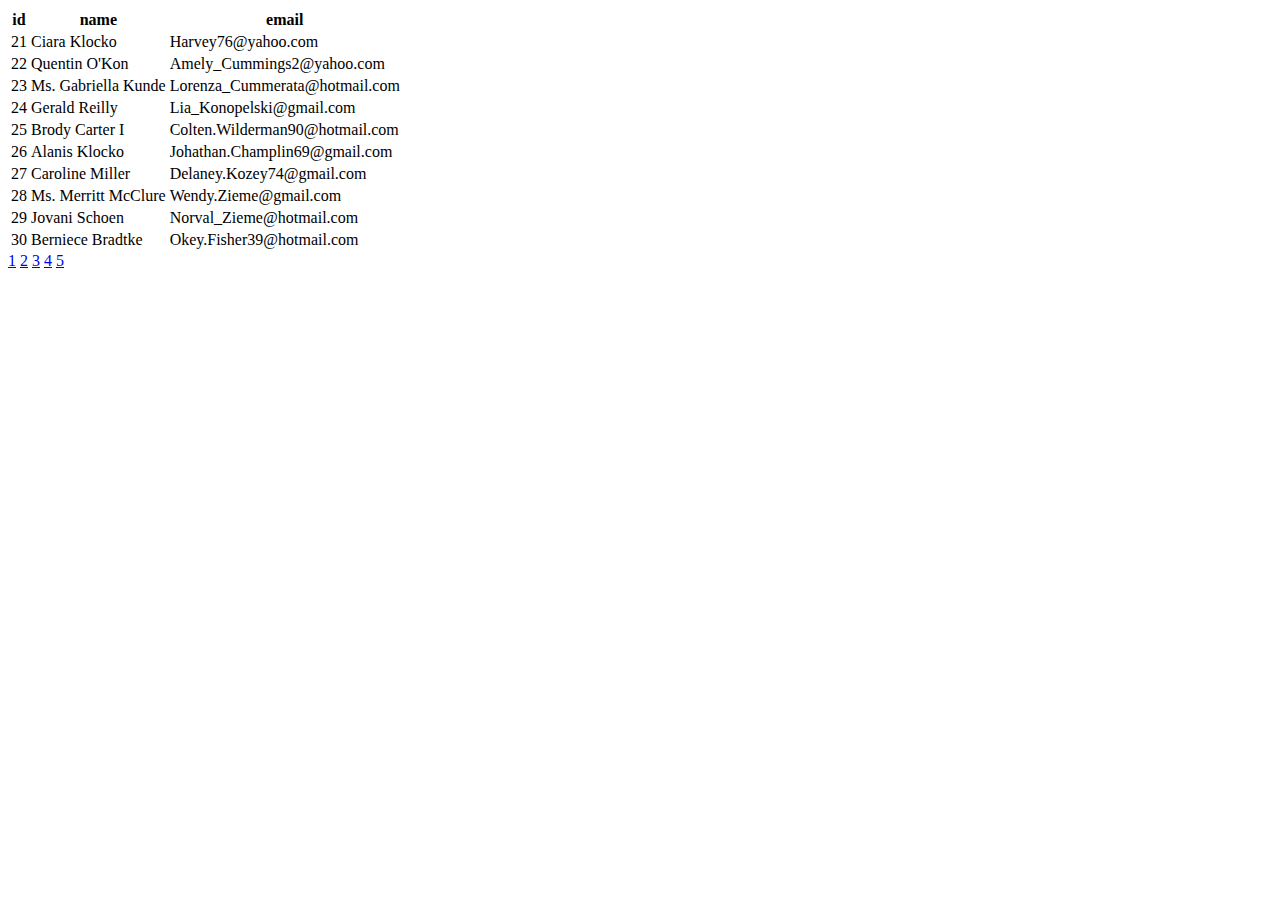
<file: pagination/pg3.html>
<!DOCTYPE html>
<html lang="en">
<head>
    <meta charset="UTF-8">
    <meta name="viewport" content="width=device-width, initial-scale=1.0">
    <meta http-equiv="X-UA-Compatible" content="ie=edge">
    <title>Document</title>
</head>
<body>
    <div id="container"></div>
    <div class="pagination">
        <a href="pagination.html">1</a>
        <a href="pg2.html">2</a>
        <a href="pg3.html">3</a>
        <a href="pg4.html">4</a>
        <a href="pg5.html">5</a>
   
 </div>
 

<script>



var obj=[
    {
      "id": "1",
      "name": "Lura Senger",
      "email": "Xander_Collier@yahoo.com"
    },
    {
      "id": "2",
      "name": "Wilburn Weber",
      "email": "Bennett_Kreiger11@yahoo.com"
    },
    {
      "id": "3",
      "name": "Tyrique Hahn",
      "email": "Juston.Altenwerth@yahoo.com"
    },
    {
      "id": "4",
      "name": "Lenny Bailey",
      "email": "Guiseppe_Hegmann@yahoo.com"
    },
    {
      "id": "5",
      "name": "Vladimir Keeling",
      "email": "Louisa_Walsh18@hotmail.com"
    },
    {
      "id": "6",
      "name": "Kellie Crona",
      "email": "Chandler_Abernathy@yahoo.com"
    },
    {
      "id": "7",
      "name": "Carolina White",
      "email": "Royal50@hotmail.com"
    },
    {
      "id": "8",
      "name": "Alfredo Conn",
      "email": "Clarabelle34@hotmail.com"
    },
    {
      "id": "9",
      "name": "Stan Shanahan",
      "email": "Lamar.McClure@hotmail.com"
    },
    {
      "id": "10",
      "name": "Marvin Fay",
      "email": "Osbaldo58@hotmail.com"
    },
    {
      "id": "11",
      "name": "Torrance Rau",
      "email": "Orin45@gmail.com"
    },
    {
      "id": "12",
      "name": "Harold Gutmann MD",
      "email": "Alyce.Stracke37@yahoo.com"
    },
    {
      "id": "13",
      "name": "Taryn Torphy",
      "email": "Dean_Breitenberg71@hotmail.com"
    },
    {
      "id": "14",
      "name": "Bryana Lang",
      "email": "Tatum.Ullrich@yahoo.com"
    },
    {
      "id": "15",
      "name": "Nyasia Green DDS",
      "email": "Dino83@gmail.com"
    },
    {
      "id": "16",
      "name": "Nasir Gerhold",
      "email": "Lilian_Bashirian8@hotmail.com"
    },
    {
      "id": "17",
      "name": "Raymundo Ritchie PhD",
      "email": "Antwan.Schoen15@yahoo.com"
    },
    {
      "id": "18",
      "name": "Delmer Marvin",
      "email": "Kiera62@yahoo.com"
    },
    {
      "id": "19",
      "name": "Rachel Wilkinson",
      "email": "Foster_Conroy@gmail.com"
    },
    {
      "id": "20",
      "name": "Gladys Howell",
      "email": "Constance.Labadie10@yahoo.com"
    },
    {
      "id": "21",
      "name": "Ciara Klocko",
      "email": "Harvey76@yahoo.com"
    },
    {
      "id": "22",
      "name": "Quentin O'Kon",
      "email": "Amely_Cummings2@yahoo.com"
    },
    {
      "id": "23",
      "name": "Ms. Gabriella Kunde",
      "email": "Lorenza_Cummerata@hotmail.com"
    },
    {
      "id": "24",
      "name": "Gerald Reilly",
      "email": "Lia_Konopelski@gmail.com"
    },
    {
      "id": "25",
      "name": "Brody Carter I",
      "email": "Colten.Wilderman90@hotmail.com"
    },
    {
      "id": "26",
      "name": "Alanis Klocko",
      "email": "Johathan.Champlin69@gmail.com"
    },
    {
      "id": "27",
      "name": "Caroline Miller",
      "email": "Delaney.Kozey74@gmail.com"
    },
    {
      "id": "28",
      "name": "Ms. Merritt McClure",
      "email": "Wendy.Zieme@gmail.com"
    },
    {
      "id": "29",
      "name": "Jovani Schoen",
      "email": "Norval_Zieme@hotmail.com"
    },
    {
      "id": "30",
      "name": "Berniece Bradtke",
      "email": "Okey.Fisher39@hotmail.com"
    },
    {
      "id": "31",
      "name": "Hanna Gottlieb",
      "email": "Edna62@hotmail.com"
    },
    {
      "id": "32",
      "name": "Christiana Bergnaum",
      "email": "Donnie.Paucek22@gmail.com"
    },
    {
      "id": "33",
      "name": "Reid Stehr",
      "email": "Hiram69@gmail.com"
    },
    {
      "id": "34",
      "name": "Evans Ward",
      "email": "Liliane72@hotmail.com"
    },
    {
      "id": "35",
      "name": "Miss Enos Davis",
      "email": "Kolby.Grady@hotmail.com"
    },
    {
      "id": "36",
      "name": "Mathew Lueilwitz",
      "email": "Mariah.Hagenes@yahoo.com"
    },
    {
      "id": "37",
      "name": "Romaine Robel",
      "email": "Sheila19@yahoo.com"
    },
    {
      "id": "38",
      "name": "Immanuel Aufderhar",
      "email": "Aileen32@hotmail.com"
    },
    {
      "id": "39",
      "name": "Julius Reilly Jr.",
      "email": "Santa89@yahoo.com"
    },
    {
      "id": "40",
      "name": "Linnea Borer",
      "email": "Jarrett_Hegmann2@hotmail.com"
    },
    {
      "id": "41",
      "name": "Misael Abernathy IV",
      "email": "Robbie42@yahoo.com"
    },
    {
      "id": "42",
      "name": "Mr. Gerda Jerde",
      "email": "Gustave36@hotmail.com"
    },
    {
      "id": "43",
      "name": "Easton Daugherty",
      "email": "Malcolm.Schuster11@hotmail.com"
    },
    {
      "id": "44",
      "name": "Leanna Gutkowski",
      "email": "Chelsea9@gmail.com"
    },
    {
      "id": "45",
      "name": "Rollin Trantow",
      "email": "Marques_Hickle26@gmail.com"
    },
    {
      "id": "46",
      "name": "Heaven Luettgen",
      "email": "Lonnie.Greenfelder95@hotmail.com"
    },
    {
      "id": "47",
      "name": "Gilda Huel",
      "email": "Stephania.Hintz@gmail.com"
    },
    {
      "id": "48",
      "name": "Javon Walker",
      "email": "Lamar_Bailey39@yahoo.com"
    },
    {
      "id": "49",
      "name": "Stewart King",
      "email": "Chasity_Jenkins82@gmail.com"
    },
    {
      "id": "50",
      "name": "Cortez Lueilwitz",
      "email": "Lelia.Mitchell43@gmail.com"
    },
    {
      "id": "51",
      "name": "Ora Kilback",
      "email": "Matt25@gmail.com"
    },
    {
      "id": "52",
      "name": "Lera Macejkovic",
      "email": "Jamal.Donnelly45@hotmail.com"
    },
    {
      "id": "53",
      "name": "Asa Gottlieb",
      "email": "Carolyne.Langosh@yahoo.com"
    },
    {
      "id": "54",
      "name": "Avery Nienow",
      "email": "Hudson_Bernhard47@yahoo.com"
    },
    {
      "id": "55",
      "name": "Dr. Katrine Ryan",
      "email": "Colten40@gmail.com"
    },
    {
      "id": "56",
      "name": "Florida Kulas",
      "email": "Alejandra_Bernhard@yahoo.com"
    },
    {
      "id": "57",
      "name": "Mauricio Gerlach",
      "email": "Vincenza_Gusikowski84@hotmail.com"
    },
    {
      "id": "58",
      "name": "Chadrick Simonis",
      "email": "Reymundo.Doyle@gmail.com"
    },
    {
      "id": "59",
      "name": "Beau Jenkins",
      "email": "Cletus65@hotmail.com"
    },
    {
      "id": "60",
      "name": "Camilla Cole",
      "email": "Eda48@yahoo.com"
    },
    {
      "id": "61",
      "name": "Abagail MacGyver",
      "email": "Jevon.Koch@hotmail.com"
    },
    {
      "id": "62",
      "name": "Ludwig Prohaska",
      "email": "Eldon_DuBuque37@yahoo.com"
    },
    {
      "id": "63",
      "name": "Berenice Hane",
      "email": "Lonnie3@gmail.com"
    },
    {
      "id": "64",
      "name": "Abel Durgan",
      "email": "Marlee.Weimann42@gmail.com"
    },
    {
      "id": "65",
      "name": "Tate Kuhlman",
      "email": "Hope31@yahoo.com"
    },
    {
      "id": "66",
      "name": "Mrs. Hermina Daniel",
      "email": "Murphy59@yahoo.com"
    },
    {
      "id": "67",
      "name": "Marcelino Nienow",
      "email": "Estefania_Dibbert97@hotmail.com"
    },
    {
      "id": "68",
      "name": "Raphaelle Connelly",
      "email": "Josie.Legros70@yahoo.com"
    },
    {
      "id": "69",
      "name": "Mina Heaney",
      "email": "Pete.Hermann79@hotmail.com"
    },
    {
      "id": "70",
      "name": "Jaida Torp",
      "email": "Jonatan82@yahoo.com"
    },
    {
      "id": "71",
      "name": "Megane Fadel",
      "email": "Dandre82@yahoo.com"
    },
    {
      "id": "72",
      "name": "Angelo Schimmel V",
      "email": "Frederic54@hotmail.com"
    },
    {
      "id": "73",
      "name": "Jaren Ferry DDS",
      "email": "Kristian.Kilback@yahoo.com"
    },
    {
      "id": "74",
      "name": "Annette O'Connell",
      "email": "Domenica.Christiansen@gmail.com"
    },
    {
      "id": "75",
      "name": "Elenor Rohan PhD",
      "email": "Alvera.Huel48@yahoo.com"
    },
    {
      "id": "76",
      "name": "Linnie Beier",
      "email": "Reece_Berge@gmail.com"
    },
    {
      "id": "77",
      "name": "Maybelle Lehner",
      "email": "Arlo.Hagenes@gmail.com"
    },
    {
      "id": "78",
      "name": "Hailie Haag",
      "email": "Edythe.Lind59@hotmail.com"
    },
    {
      "id": "79",
      "name": "Marcelina Schuppe",
      "email": "Kip.Cummerata77@gmail.com"
    },
    {
      "id": "80",
      "name": "Ezra Lang",
      "email": "Garret.Swaniawski@hotmail.com"
    },
    {
      "id": "81",
      "name": "Carey Kiehn",
      "email": "Sabrina70@gmail.com"
    },
    {
      "id": "82",
      "name": "Carole Aufderhar",
      "email": "Efrain.Schamberger77@hotmail.com"
    },
    {
      "id": "83",
      "name": "Fanny Beatty",
      "email": "Ewald28@yahoo.com"
    },
    {
      "id": "84",
      "name": "Mina Lubowitz",
      "email": "Vincenzo.Herman@gmail.com"
    },
    {
      "id": "85",
      "name": "Anabelle Thiel",
      "email": "Amely.Renner@hotmail.com"
    },
    {
      "id": "86",
      "name": "Gerry Homenick",
      "email": "Ada_Von54@hotmail.com"
    },
    {
      "id": "87",
      "name": "Domenico Maggio",
      "email": "Freeman.Stamm@yahoo.com"
    },
    {
      "id": "88",
      "name": "Mauricio Bradtke III",
      "email": "Alford83@yahoo.com"
    },
    {
      "id": "89",
      "name": "Bulah Yost III",
      "email": "Nicolas_Schimmel6@yahoo.com"
    },
    {
      "id": "90",
      "name": "Orville Dibbert DDS",
      "email": "Bryana_Herzog@yahoo.com"
    },
    {
      "id": "91",
      "name": "Autumn Osinski",
      "email": "Davin8@hotmail.com"
    },
    {
      "id": "92",
      "name": "Levi Gibson",
      "email": "Deangelo69@gmail.com"
    },
    {
      "id": "93",
      "name": "Reva McKenzie",
      "email": "Bret40@hotmail.com"
    },
    {
      "id": "94",
      "name": "Jensen Pfannerstill",
      "email": "Dax_Marquardt@hotmail.com"
    },
    {
      "id": "95",
      "name": "Tyrese Larson MD",
      "email": "Cecelia85@yahoo.com"
    },
    {
      "id": "96",
      "name": "Dayne Sanford",
      "email": "Tyrique_Waters16@hotmail.com"
    },
    {
      "id": "97",
      "name": "Jeramy Steuber",
      "email": "Catalina.Stehr24@yahoo.com"
    },
    {
      "id": "98",
      "name": "Madge Bogisich",
      "email": "Joey.Marquardt50@gmail.com"
    },
    {
      "id": "99",
      "name": "Casimer MacGyver",
      "email": "Julius.Bednar96@yahoo.com"
    },
    {
      "id": "100",
      "name": "Arlene Kassulke",
      "email": "Josiane_Smith@yahoo.com"
    }
  ]
    

var html = '<table>';
html += '<tr>';
for( var j in obj[0] ) {
html += '<th>' + j + '</th>';
 }
html += '</tr>';
for( var i = 20; i < 30; i++) {
html += '<tr>';
for( var j in obj[i] ) {
html += '<td>' + obj[i][j] + '</td>';
}
html += '</tr>';
}
html += '</table>';
document.getElementById("container").innerHTML = html;
</script>
</body>
</html>
</file>
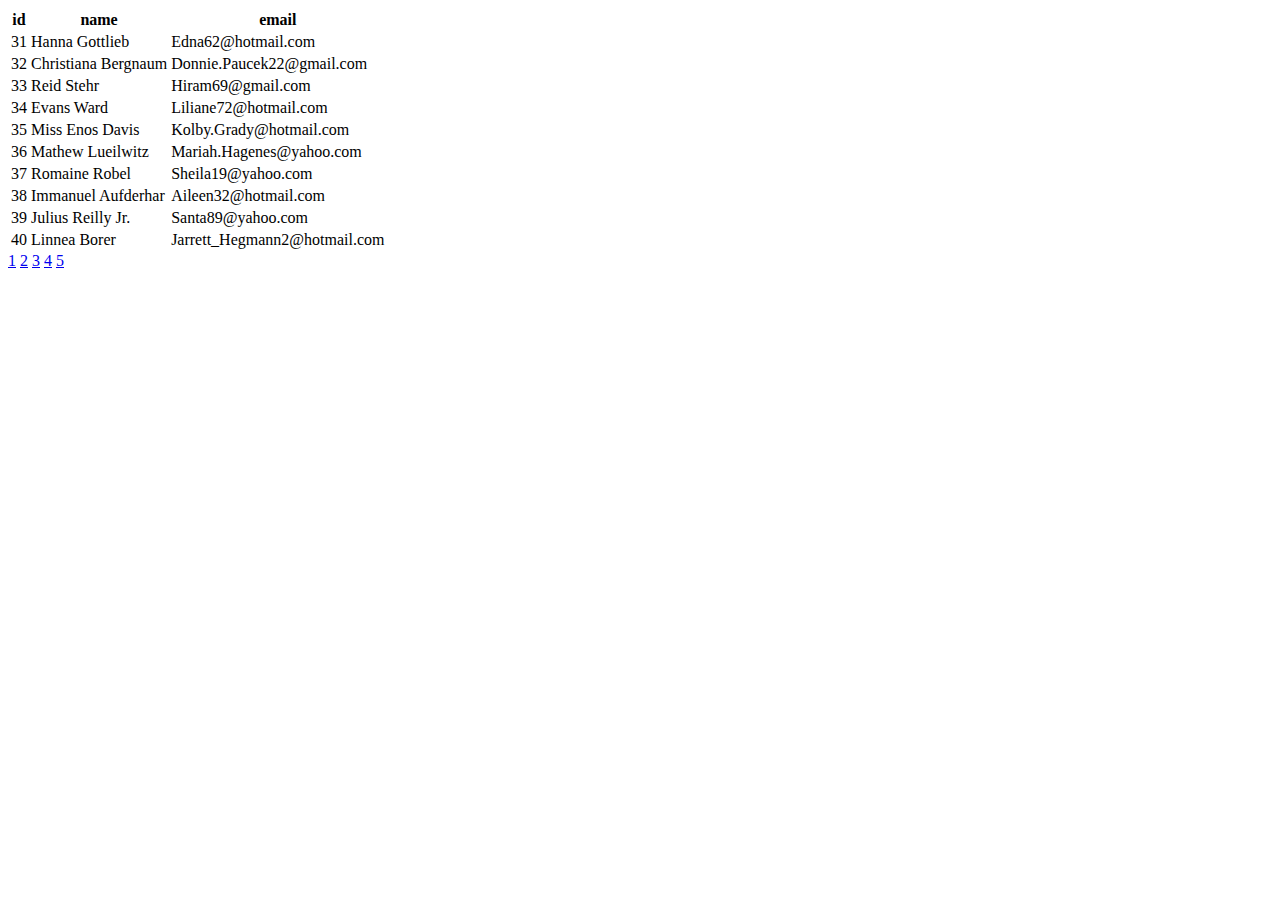
<file: pagination/pg4.html>
<!DOCTYPE html>
<html lang="en">
<head>
    <meta charset="UTF-8">
    <meta name="viewport" content="width=device-width, initial-scale=1.0">
    <meta http-equiv="X-UA-Compatible" content="ie=edge">
    <title>Document</title>
</head>
<body>
    <div id="container"></div>
    <div class="pagination">
        <a href="pagination.html">1</a>
        <a href="pg2.html">2</a>
        <a href="pg3.html">3</a>
        <a href="pg4.html">4</a>
        <a href="pg5.html">5</a>
   
 </div>
 



    <script>
        
        
        var obj=[
    {
      "id": "1",
      "name": "Lura Senger",
      "email": "Xander_Collier@yahoo.com"
    },
    {
      "id": "2",
      "name": "Wilburn Weber",
      "email": "Bennett_Kreiger11@yahoo.com"
    },
    {
      "id": "3",
      "name": "Tyrique Hahn",
      "email": "Juston.Altenwerth@yahoo.com"
    },
    {
      "id": "4",
      "name": "Lenny Bailey",
      "email": "Guiseppe_Hegmann@yahoo.com"
    },
    {
      "id": "5",
      "name": "Vladimir Keeling",
      "email": "Louisa_Walsh18@hotmail.com"
    },
    {
      "id": "6",
      "name": "Kellie Crona",
      "email": "Chandler_Abernathy@yahoo.com"
    },
    {
      "id": "7",
      "name": "Carolina White",
      "email": "Royal50@hotmail.com"
    },
    {
      "id": "8",
      "name": "Alfredo Conn",
      "email": "Clarabelle34@hotmail.com"
    },
    {
      "id": "9",
      "name": "Stan Shanahan",
      "email": "Lamar.McClure@hotmail.com"
    },
    {
      "id": "10",
      "name": "Marvin Fay",
      "email": "Osbaldo58@hotmail.com"
    },
    {
      "id": "11",
      "name": "Torrance Rau",
      "email": "Orin45@gmail.com"
    },
    {
      "id": "12",
      "name": "Harold Gutmann MD",
      "email": "Alyce.Stracke37@yahoo.com"
    },
    {
      "id": "13",
      "name": "Taryn Torphy",
      "email": "Dean_Breitenberg71@hotmail.com"
    },
    {
      "id": "14",
      "name": "Bryana Lang",
      "email": "Tatum.Ullrich@yahoo.com"
    },
    {
      "id": "15",
      "name": "Nyasia Green DDS",
      "email": "Dino83@gmail.com"
    },
    {
      "id": "16",
      "name": "Nasir Gerhold",
      "email": "Lilian_Bashirian8@hotmail.com"
    },
    {
      "id": "17",
      "name": "Raymundo Ritchie PhD",
      "email": "Antwan.Schoen15@yahoo.com"
    },
    {
      "id": "18",
      "name": "Delmer Marvin",
      "email": "Kiera62@yahoo.com"
    },
    {
      "id": "19",
      "name": "Rachel Wilkinson",
      "email": "Foster_Conroy@gmail.com"
    },
    {
      "id": "20",
      "name": "Gladys Howell",
      "email": "Constance.Labadie10@yahoo.com"
    },
    {
      "id": "21",
      "name": "Ciara Klocko",
      "email": "Harvey76@yahoo.com"
    },
    {
      "id": "22",
      "name": "Quentin O'Kon",
      "email": "Amely_Cummings2@yahoo.com"
    },
    {
      "id": "23",
      "name": "Ms. Gabriella Kunde",
      "email": "Lorenza_Cummerata@hotmail.com"
    },
    {
      "id": "24",
      "name": "Gerald Reilly",
      "email": "Lia_Konopelski@gmail.com"
    },
    {
      "id": "25",
      "name": "Brody Carter I",
      "email": "Colten.Wilderman90@hotmail.com"
    },
    {
      "id": "26",
      "name": "Alanis Klocko",
      "email": "Johathan.Champlin69@gmail.com"
    },
    {
      "id": "27",
      "name": "Caroline Miller",
      "email": "Delaney.Kozey74@gmail.com"
    },
    {
      "id": "28",
      "name": "Ms. Merritt McClure",
      "email": "Wendy.Zieme@gmail.com"
    },
    {
      "id": "29",
      "name": "Jovani Schoen",
      "email": "Norval_Zieme@hotmail.com"
    },
    {
      "id": "30",
      "name": "Berniece Bradtke",
      "email": "Okey.Fisher39@hotmail.com"
    },
    {
      "id": "31",
      "name": "Hanna Gottlieb",
      "email": "Edna62@hotmail.com"
    },
    {
      "id": "32",
      "name": "Christiana Bergnaum",
      "email": "Donnie.Paucek22@gmail.com"
    },
    {
      "id": "33",
      "name": "Reid Stehr",
      "email": "Hiram69@gmail.com"
    },
    {
      "id": "34",
      "name": "Evans Ward",
      "email": "Liliane72@hotmail.com"
    },
    {
      "id": "35",
      "name": "Miss Enos Davis",
      "email": "Kolby.Grady@hotmail.com"
    },
    {
      "id": "36",
      "name": "Mathew Lueilwitz",
      "email": "Mariah.Hagenes@yahoo.com"
    },
    {
      "id": "37",
      "name": "Romaine Robel",
      "email": "Sheila19@yahoo.com"
    },
    {
      "id": "38",
      "name": "Immanuel Aufderhar",
      "email": "Aileen32@hotmail.com"
    },
    {
      "id": "39",
      "name": "Julius Reilly Jr.",
      "email": "Santa89@yahoo.com"
    },
    {
      "id": "40",
      "name": "Linnea Borer",
      "email": "Jarrett_Hegmann2@hotmail.com"
    },
    {
      "id": "41",
      "name": "Misael Abernathy IV",
      "email": "Robbie42@yahoo.com"
    },
    {
      "id": "42",
      "name": "Mr. Gerda Jerde",
      "email": "Gustave36@hotmail.com"
    },
    {
      "id": "43",
      "name": "Easton Daugherty",
      "email": "Malcolm.Schuster11@hotmail.com"
    },
    {
      "id": "44",
      "name": "Leanna Gutkowski",
      "email": "Chelsea9@gmail.com"
    },
    {
      "id": "45",
      "name": "Rollin Trantow",
      "email": "Marques_Hickle26@gmail.com"
    },
    {
      "id": "46",
      "name": "Heaven Luettgen",
      "email": "Lonnie.Greenfelder95@hotmail.com"
    },
    {
      "id": "47",
      "name": "Gilda Huel",
      "email": "Stephania.Hintz@gmail.com"
    },
    {
      "id": "48",
      "name": "Javon Walker",
      "email": "Lamar_Bailey39@yahoo.com"
    },
    {
      "id": "49",
      "name": "Stewart King",
      "email": "Chasity_Jenkins82@gmail.com"
    },
    {
      "id": "50",
      "name": "Cortez Lueilwitz",
      "email": "Lelia.Mitchell43@gmail.com"
    },
    {
      "id": "51",
      "name": "Ora Kilback",
      "email": "Matt25@gmail.com"
    },
    {
      "id": "52",
      "name": "Lera Macejkovic",
      "email": "Jamal.Donnelly45@hotmail.com"
    },
    {
      "id": "53",
      "name": "Asa Gottlieb",
      "email": "Carolyne.Langosh@yahoo.com"
    },
    {
      "id": "54",
      "name": "Avery Nienow",
      "email": "Hudson_Bernhard47@yahoo.com"
    },
    {
      "id": "55",
      "name": "Dr. Katrine Ryan",
      "email": "Colten40@gmail.com"
    },
    {
      "id": "56",
      "name": "Florida Kulas",
      "email": "Alejandra_Bernhard@yahoo.com"
    },
    {
      "id": "57",
      "name": "Mauricio Gerlach",
      "email": "Vincenza_Gusikowski84@hotmail.com"
    },
    {
      "id": "58",
      "name": "Chadrick Simonis",
      "email": "Reymundo.Doyle@gmail.com"
    },
    {
      "id": "59",
      "name": "Beau Jenkins",
      "email": "Cletus65@hotmail.com"
    },
    {
      "id": "60",
      "name": "Camilla Cole",
      "email": "Eda48@yahoo.com"
    },
    {
      "id": "61",
      "name": "Abagail MacGyver",
      "email": "Jevon.Koch@hotmail.com"
    },
    {
      "id": "62",
      "name": "Ludwig Prohaska",
      "email": "Eldon_DuBuque37@yahoo.com"
    },
    {
      "id": "63",
      "name": "Berenice Hane",
      "email": "Lonnie3@gmail.com"
    },
    {
      "id": "64",
      "name": "Abel Durgan",
      "email": "Marlee.Weimann42@gmail.com"
    },
    {
      "id": "65",
      "name": "Tate Kuhlman",
      "email": "Hope31@yahoo.com"
    },
    {
      "id": "66",
      "name": "Mrs. Hermina Daniel",
      "email": "Murphy59@yahoo.com"
    },
    {
      "id": "67",
      "name": "Marcelino Nienow",
      "email": "Estefania_Dibbert97@hotmail.com"
    },
    {
      "id": "68",
      "name": "Raphaelle Connelly",
      "email": "Josie.Legros70@yahoo.com"
    },
    {
      "id": "69",
      "name": "Mina Heaney",
      "email": "Pete.Hermann79@hotmail.com"
    },
    {
      "id": "70",
      "name": "Jaida Torp",
      "email": "Jonatan82@yahoo.com"
    },
    {
      "id": "71",
      "name": "Megane Fadel",
      "email": "Dandre82@yahoo.com"
    },
    {
      "id": "72",
      "name": "Angelo Schimmel V",
      "email": "Frederic54@hotmail.com"
    },
    {
      "id": "73",
      "name": "Jaren Ferry DDS",
      "email": "Kristian.Kilback@yahoo.com"
    },
    {
      "id": "74",
      "name": "Annette O'Connell",
      "email": "Domenica.Christiansen@gmail.com"
    },
    {
      "id": "75",
      "name": "Elenor Rohan PhD",
      "email": "Alvera.Huel48@yahoo.com"
    },
    {
      "id": "76",
      "name": "Linnie Beier",
      "email": "Reece_Berge@gmail.com"
    },
    {
      "id": "77",
      "name": "Maybelle Lehner",
      "email": "Arlo.Hagenes@gmail.com"
    },
    {
      "id": "78",
      "name": "Hailie Haag",
      "email": "Edythe.Lind59@hotmail.com"
    },
    {
      "id": "79",
      "name": "Marcelina Schuppe",
      "email": "Kip.Cummerata77@gmail.com"
    },
    {
      "id": "80",
      "name": "Ezra Lang",
      "email": "Garret.Swaniawski@hotmail.com"
    },
    {
      "id": "81",
      "name": "Carey Kiehn",
      "email": "Sabrina70@gmail.com"
    },
    {
      "id": "82",
      "name": "Carole Aufderhar",
      "email": "Efrain.Schamberger77@hotmail.com"
    },
    {
      "id": "83",
      "name": "Fanny Beatty",
      "email": "Ewald28@yahoo.com"
    },
    {
      "id": "84",
      "name": "Mina Lubowitz",
      "email": "Vincenzo.Herman@gmail.com"
    },
    {
      "id": "85",
      "name": "Anabelle Thiel",
      "email": "Amely.Renner@hotmail.com"
    },
    {
      "id": "86",
      "name": "Gerry Homenick",
      "email": "Ada_Von54@hotmail.com"
    },
    {
      "id": "87",
      "name": "Domenico Maggio",
      "email": "Freeman.Stamm@yahoo.com"
    },
    {
      "id": "88",
      "name": "Mauricio Bradtke III",
      "email": "Alford83@yahoo.com"
    },
    {
      "id": "89",
      "name": "Bulah Yost III",
      "email": "Nicolas_Schimmel6@yahoo.com"
    },
    {
      "id": "90",
      "name": "Orville Dibbert DDS",
      "email": "Bryana_Herzog@yahoo.com"
    },
    {
      "id": "91",
      "name": "Autumn Osinski",
      "email": "Davin8@hotmail.com"
    },
    {
      "id": "92",
      "name": "Levi Gibson",
      "email": "Deangelo69@gmail.com"
    },
    {
      "id": "93",
      "name": "Reva McKenzie",
      "email": "Bret40@hotmail.com"
    },
    {
      "id": "94",
      "name": "Jensen Pfannerstill",
      "email": "Dax_Marquardt@hotmail.com"
    },
    {
      "id": "95",
      "name": "Tyrese Larson MD",
      "email": "Cecelia85@yahoo.com"
    },
    {
      "id": "96",
      "name": "Dayne Sanford",
      "email": "Tyrique_Waters16@hotmail.com"
    },
    {
      "id": "97",
      "name": "Jeramy Steuber",
      "email": "Catalina.Stehr24@yahoo.com"
    },
    {
      "id": "98",
      "name": "Madge Bogisich",
      "email": "Joey.Marquardt50@gmail.com"
    },
    {
      "id": "99",
      "name": "Casimer MacGyver",
      "email": "Julius.Bednar96@yahoo.com"
    },
    {
      "id": "100",
      "name": "Arlene Kassulke",
      "email": "Josiane_Smith@yahoo.com"
    }
  ]
    

var html = '<table>';
html += '<tr>';
for( var j in obj[0] ) {
html += '<th>' + j + '</th>';
 }
html += '</tr>';
for( var i = 30; i < 40; i++) {
html += '<tr>';
for( var j in obj[i] ) {
html += '<td>' + obj[i][j] + '</td>';
}
html += '</tr>';
}
html += '</table>';
document.getElementById("container").innerHTML = html;

 </script>
</body>
</html>
</file>
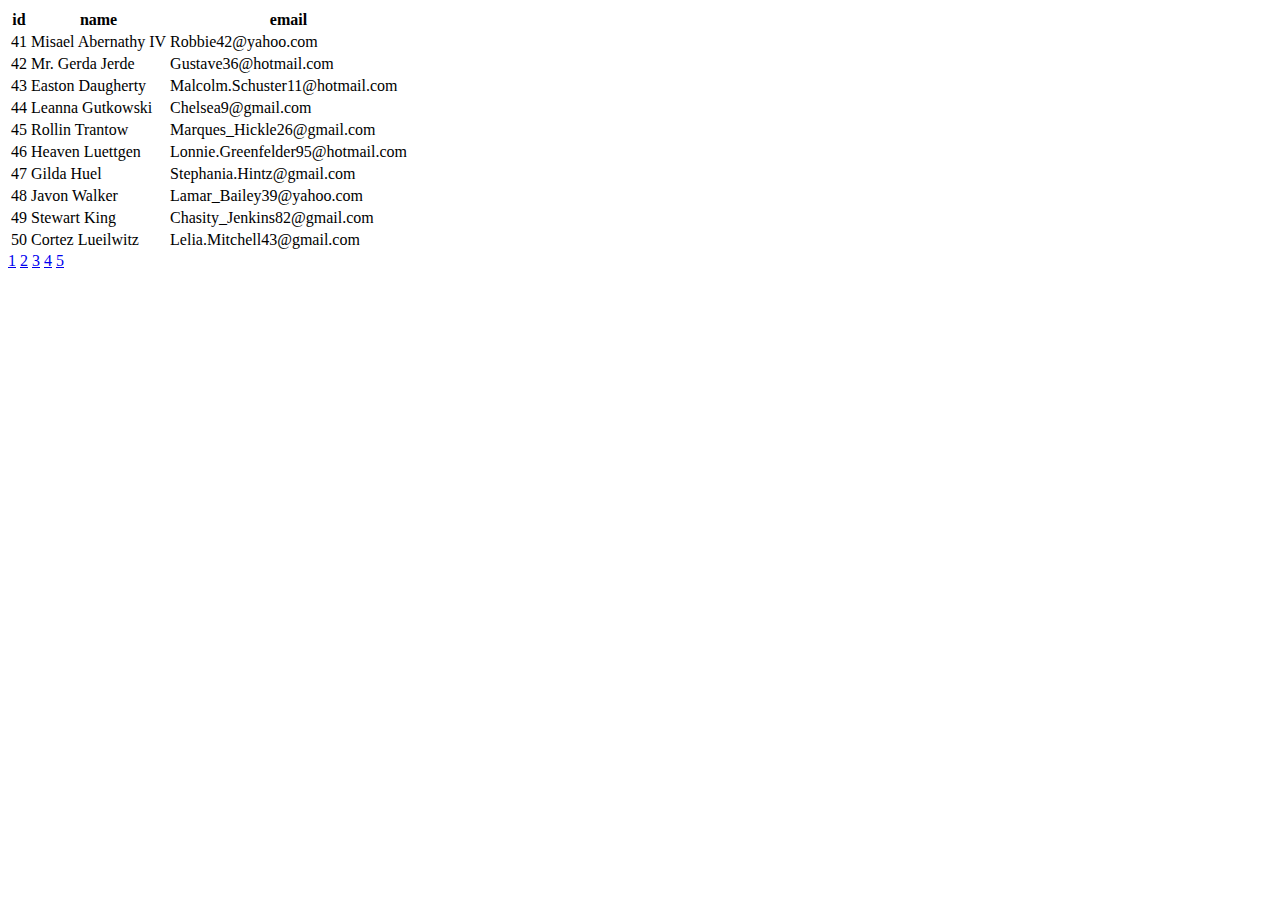
<file: pagination/pg5.html>
<!DOCTYPE html>
<html lang="en">
<head>
    <meta charset="UTF-8">
    <meta name="viewport" content="width=device-width, initial-scale=1.0">
    <meta http-equiv="X-UA-Compatible" content="ie=edge">
    <title>Document</title>
</head>
<body>
    <div id="container"></div>
    <div class="pagination">
        <a href="pagination.html">1</a>
        <a href="pg2.html">2</a>
        <a href="pg3.html">3</a>
        <a href="pg4.html">4</a>
        <a href="pg5.html">5</a>
   
 </div>
 


    <script>
         var obj=[
    {
      "id": "1",
      "name": "Lura Senger",
      "email": "Xander_Collier@yahoo.com"
    },
    {
      "id": "2",
      "name": "Wilburn Weber",
      "email": "Bennett_Kreiger11@yahoo.com"
    },
    {
      "id": "3",
      "name": "Tyrique Hahn",
      "email": "Juston.Altenwerth@yahoo.com"
    },
    {
      "id": "4",
      "name": "Lenny Bailey",
      "email": "Guiseppe_Hegmann@yahoo.com"
    },
    {
      "id": "5",
      "name": "Vladimir Keeling",
      "email": "Louisa_Walsh18@hotmail.com"
    },
    {
      "id": "6",
      "name": "Kellie Crona",
      "email": "Chandler_Abernathy@yahoo.com"
    },
    {
      "id": "7",
      "name": "Carolina White",
      "email": "Royal50@hotmail.com"
    },
    {
      "id": "8",
      "name": "Alfredo Conn",
      "email": "Clarabelle34@hotmail.com"
    },
    {
      "id": "9",
      "name": "Stan Shanahan",
      "email": "Lamar.McClure@hotmail.com"
    },
    {
      "id": "10",
      "name": "Marvin Fay",
      "email": "Osbaldo58@hotmail.com"
    },
    {
      "id": "11",
      "name": "Torrance Rau",
      "email": "Orin45@gmail.com"
    },
    {
      "id": "12",
      "name": "Harold Gutmann MD",
      "email": "Alyce.Stracke37@yahoo.com"
    },
    {
      "id": "13",
      "name": "Taryn Torphy",
      "email": "Dean_Breitenberg71@hotmail.com"
    },
    {
      "id": "14",
      "name": "Bryana Lang",
      "email": "Tatum.Ullrich@yahoo.com"
    },
    {
      "id": "15",
      "name": "Nyasia Green DDS",
      "email": "Dino83@gmail.com"
    },
    {
      "id": "16",
      "name": "Nasir Gerhold",
      "email": "Lilian_Bashirian8@hotmail.com"
    },
    {
      "id": "17",
      "name": "Raymundo Ritchie PhD",
      "email": "Antwan.Schoen15@yahoo.com"
    },
    {
      "id": "18",
      "name": "Delmer Marvin",
      "email": "Kiera62@yahoo.com"
    },
    {
      "id": "19",
      "name": "Rachel Wilkinson",
      "email": "Foster_Conroy@gmail.com"
    },
    {
      "id": "20",
      "name": "Gladys Howell",
      "email": "Constance.Labadie10@yahoo.com"
    },
    {
      "id": "21",
      "name": "Ciara Klocko",
      "email": "Harvey76@yahoo.com"
    },
    {
      "id": "22",
      "name": "Quentin O'Kon",
      "email": "Amely_Cummings2@yahoo.com"
    },
    {
      "id": "23",
      "name": "Ms. Gabriella Kunde",
      "email": "Lorenza_Cummerata@hotmail.com"
    },
    {
      "id": "24",
      "name": "Gerald Reilly",
      "email": "Lia_Konopelski@gmail.com"
    },
    {
      "id": "25",
      "name": "Brody Carter I",
      "email": "Colten.Wilderman90@hotmail.com"
    },
    {
      "id": "26",
      "name": "Alanis Klocko",
      "email": "Johathan.Champlin69@gmail.com"
    },
    {
      "id": "27",
      "name": "Caroline Miller",
      "email": "Delaney.Kozey74@gmail.com"
    },
    {
      "id": "28",
      "name": "Ms. Merritt McClure",
      "email": "Wendy.Zieme@gmail.com"
    },
    {
      "id": "29",
      "name": "Jovani Schoen",
      "email": "Norval_Zieme@hotmail.com"
    },
    {
      "id": "30",
      "name": "Berniece Bradtke",
      "email": "Okey.Fisher39@hotmail.com"
    },
    {
      "id": "31",
      "name": "Hanna Gottlieb",
      "email": "Edna62@hotmail.com"
    },
    {
      "id": "32",
      "name": "Christiana Bergnaum",
      "email": "Donnie.Paucek22@gmail.com"
    },
    {
      "id": "33",
      "name": "Reid Stehr",
      "email": "Hiram69@gmail.com"
    },
    {
      "id": "34",
      "name": "Evans Ward",
      "email": "Liliane72@hotmail.com"
    },
    {
      "id": "35",
      "name": "Miss Enos Davis",
      "email": "Kolby.Grady@hotmail.com"
    },
    {
      "id": "36",
      "name": "Mathew Lueilwitz",
      "email": "Mariah.Hagenes@yahoo.com"
    },
    {
      "id": "37",
      "name": "Romaine Robel",
      "email": "Sheila19@yahoo.com"
    },
    {
      "id": "38",
      "name": "Immanuel Aufderhar",
      "email": "Aileen32@hotmail.com"
    },
    {
      "id": "39",
      "name": "Julius Reilly Jr.",
      "email": "Santa89@yahoo.com"
    },
    {
      "id": "40",
      "name": "Linnea Borer",
      "email": "Jarrett_Hegmann2@hotmail.com"
    },
    {
      "id": "41",
      "name": "Misael Abernathy IV",
      "email": "Robbie42@yahoo.com"
    },
    {
      "id": "42",
      "name": "Mr. Gerda Jerde",
      "email": "Gustave36@hotmail.com"
    },
    {
      "id": "43",
      "name": "Easton Daugherty",
      "email": "Malcolm.Schuster11@hotmail.com"
    },
    {
      "id": "44",
      "name": "Leanna Gutkowski",
      "email": "Chelsea9@gmail.com"
    },
    {
      "id": "45",
      "name": "Rollin Trantow",
      "email": "Marques_Hickle26@gmail.com"
    },
    {
      "id": "46",
      "name": "Heaven Luettgen",
      "email": "Lonnie.Greenfelder95@hotmail.com"
    },
    {
      "id": "47",
      "name": "Gilda Huel",
      "email": "Stephania.Hintz@gmail.com"
    },
    {
      "id": "48",
      "name": "Javon Walker",
      "email": "Lamar_Bailey39@yahoo.com"
    },
    {
      "id": "49",
      "name": "Stewart King",
      "email": "Chasity_Jenkins82@gmail.com"
    },
    {
      "id": "50",
      "name": "Cortez Lueilwitz",
      "email": "Lelia.Mitchell43@gmail.com"
    },
    {
      "id": "51",
      "name": "Ora Kilback",
      "email": "Matt25@gmail.com"
    },
    {
      "id": "52",
      "name": "Lera Macejkovic",
      "email": "Jamal.Donnelly45@hotmail.com"
    },
    {
      "id": "53",
      "name": "Asa Gottlieb",
      "email": "Carolyne.Langosh@yahoo.com"
    },
    {
      "id": "54",
      "name": "Avery Nienow",
      "email": "Hudson_Bernhard47@yahoo.com"
    },
    {
      "id": "55",
      "name": "Dr. Katrine Ryan",
      "email": "Colten40@gmail.com"
    },
    {
      "id": "56",
      "name": "Florida Kulas",
      "email": "Alejandra_Bernhard@yahoo.com"
    },
    {
      "id": "57",
      "name": "Mauricio Gerlach",
      "email": "Vincenza_Gusikowski84@hotmail.com"
    },
    {
      "id": "58",
      "name": "Chadrick Simonis",
      "email": "Reymundo.Doyle@gmail.com"
    },
    {
      "id": "59",
      "name": "Beau Jenkins",
      "email": "Cletus65@hotmail.com"
    },
    {
      "id": "60",
      "name": "Camilla Cole",
      "email": "Eda48@yahoo.com"
    },
    {
      "id": "61",
      "name": "Abagail MacGyver",
      "email": "Jevon.Koch@hotmail.com"
    },
    {
      "id": "62",
      "name": "Ludwig Prohaska",
      "email": "Eldon_DuBuque37@yahoo.com"
    },
    {
      "id": "63",
      "name": "Berenice Hane",
      "email": "Lonnie3@gmail.com"
    },
    {
      "id": "64",
      "name": "Abel Durgan",
      "email": "Marlee.Weimann42@gmail.com"
    },
    {
      "id": "65",
      "name": "Tate Kuhlman",
      "email": "Hope31@yahoo.com"
    },
    {
      "id": "66",
      "name": "Mrs. Hermina Daniel",
      "email": "Murphy59@yahoo.com"
    },
    {
      "id": "67",
      "name": "Marcelino Nienow",
      "email": "Estefania_Dibbert97@hotmail.com"
    },
    {
      "id": "68",
      "name": "Raphaelle Connelly",
      "email": "Josie.Legros70@yahoo.com"
    },
    {
      "id": "69",
      "name": "Mina Heaney",
      "email": "Pete.Hermann79@hotmail.com"
    },
    {
      "id": "70",
      "name": "Jaida Torp",
      "email": "Jonatan82@yahoo.com"
    },
    {
      "id": "71",
      "name": "Megane Fadel",
      "email": "Dandre82@yahoo.com"
    },
    {
      "id": "72",
      "name": "Angelo Schimmel V",
      "email": "Frederic54@hotmail.com"
    },
    {
      "id": "73",
      "name": "Jaren Ferry DDS",
      "email": "Kristian.Kilback@yahoo.com"
    },
    {
      "id": "74",
      "name": "Annette O'Connell",
      "email": "Domenica.Christiansen@gmail.com"
    },
    {
      "id": "75",
      "name": "Elenor Rohan PhD",
      "email": "Alvera.Huel48@yahoo.com"
    },
    {
      "id": "76",
      "name": "Linnie Beier",
      "email": "Reece_Berge@gmail.com"
    },
    {
      "id": "77",
      "name": "Maybelle Lehner",
      "email": "Arlo.Hagenes@gmail.com"
    },
    {
      "id": "78",
      "name": "Hailie Haag",
      "email": "Edythe.Lind59@hotmail.com"
    },
    {
      "id": "79",
      "name": "Marcelina Schuppe",
      "email": "Kip.Cummerata77@gmail.com"
    },
    {
      "id": "80",
      "name": "Ezra Lang",
      "email": "Garret.Swaniawski@hotmail.com"
    },
    {
      "id": "81",
      "name": "Carey Kiehn",
      "email": "Sabrina70@gmail.com"
    },
    {
      "id": "82",
      "name": "Carole Aufderhar",
      "email": "Efrain.Schamberger77@hotmail.com"
    },
    {
      "id": "83",
      "name": "Fanny Beatty",
      "email": "Ewald28@yahoo.com"
    },
    {
      "id": "84",
      "name": "Mina Lubowitz",
      "email": "Vincenzo.Herman@gmail.com"
    },
    {
      "id": "85",
      "name": "Anabelle Thiel",
      "email": "Amely.Renner@hotmail.com"
    },
    {
      "id": "86",
      "name": "Gerry Homenick",
      "email": "Ada_Von54@hotmail.com"
    },
    {
      "id": "87",
      "name": "Domenico Maggio",
      "email": "Freeman.Stamm@yahoo.com"
    },
    {
      "id": "88",
      "name": "Mauricio Bradtke III",
      "email": "Alford83@yahoo.com"
    },
    {
      "id": "89",
      "name": "Bulah Yost III",
      "email": "Nicolas_Schimmel6@yahoo.com"
    },
    {
      "id": "90",
      "name": "Orville Dibbert DDS",
      "email": "Bryana_Herzog@yahoo.com"
    },
    {
      "id": "91",
      "name": "Autumn Osinski",
      "email": "Davin8@hotmail.com"
    },
    {
      "id": "92",
      "name": "Levi Gibson",
      "email": "Deangelo69@gmail.com"
    },
    {
      "id": "93",
      "name": "Reva McKenzie",
      "email": "Bret40@hotmail.com"
    },
    {
      "id": "94",
      "name": "Jensen Pfannerstill",
      "email": "Dax_Marquardt@hotmail.com"
    },
    {
      "id": "95",
      "name": "Tyrese Larson MD",
      "email": "Cecelia85@yahoo.com"
    },
    {
      "id": "96",
      "name": "Dayne Sanford",
      "email": "Tyrique_Waters16@hotmail.com"
    },
    {
      "id": "97",
      "name": "Jeramy Steuber",
      "email": "Catalina.Stehr24@yahoo.com"
    },
    {
      "id": "98",
      "name": "Madge Bogisich",
      "email": "Joey.Marquardt50@gmail.com"
    },
    {
      "id": "99",
      "name": "Casimer MacGyver",
      "email": "Julius.Bednar96@yahoo.com"
    },
    {
      "id": "100",
      "name": "Arlene Kassulke",
      "email": "Josiane_Smith@yahoo.com"
    }
  ]
    

var html = '<table>';
html += '<tr>';
for( var j in obj[0] ) {
html += '<th>' + j + '</th>';
 }
html += '</tr>';
for( var i = 40; i < 50; i++) {
html += '<tr>';
for( var j in obj[i] ) {
html += '<td>' + obj[i][j] + '</td>';
}
html += '</tr>';
}
html += '</table>';
document.getElementById("container").innerHTML = html;
</script>
</body>
</html>
</file>
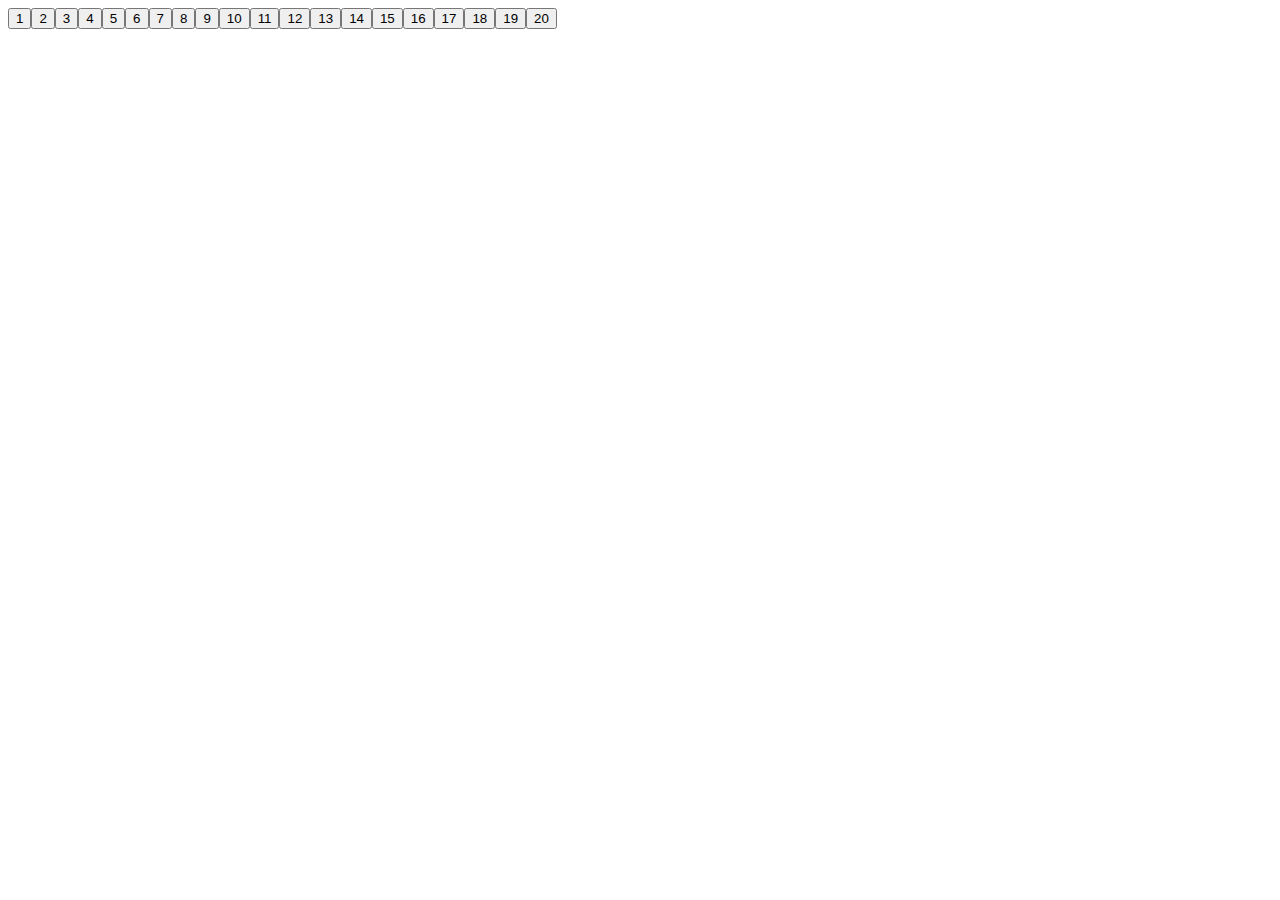
<file: Tasks_Submitted(29-01-2019)/Pagination.html>
<!DOCTYPE html>
<html lang="en">
<head>
    <meta charset="UTF-8">
    <title>Document</title>
    <script src="https://ajax.googleapis.com/ajax/libs/jquery/3.2.1/jquery.min.js"></script>
</head>
<body>
   <div id="container"></div>
   <div class="pagination">
<!--
  <a id='one'href="#">1</a>
  <a href="#">2</a>
  <a href="#">3</a>
  <a href="#">4</a>
  <a href="#">5</a>
-->
  
</div>
    
<script>
    
    var obj=[
    {
      "id": "1",
      "name": "Lura Senger",
      "email": "Xander_Collier@yahoo.com"
    },
    {
      "id": "2",
      "name": "Wilburn Weber",
      "email": "Bennett_Kreiger11@yahoo.com"
    },
    {
      "id": "3",
      "name": "Tyrique Hahn",
      "email": "Juston.Altenwerth@yahoo.com"
    },
    {
      "id": "4",
      "name": "Lenny Bailey",
      "email": "Guiseppe_Hegmann@yahoo.com"
    },
    {
      "id": "5",
      "name": "Vladimir Keeling",
      "email": "Louisa_Walsh18@hotmail.com"
    },
    {
      "id": "6",
      "name": "Kellie Crona",
      "email": "Chandler_Abernathy@yahoo.com"
    },
    {
      "id": "7",
      "name": "Carolina White",
      "email": "Royal50@hotmail.com"
    },
    {
      "id": "8",
      "name": "Alfredo Conn",
      "email": "Clarabelle34@hotmail.com"
    },
    {
      "id": "9",
      "name": "Stan Shanahan",
      "email": "Lamar.McClure@hotmail.com"
    },
    {
      "id": "10",
      "name": "Marvin Fay",
      "email": "Osbaldo58@hotmail.com"
    },
    {
      "id": "11",
      "name": "Torrance Rau",
      "email": "Orin45@gmail.com"
    },
    {
      "id": "12",
      "name": "Harold Gutmann MD",
      "email": "Alyce.Stracke37@yahoo.com"
    },
    {
      "id": "13",
      "name": "Taryn Torphy",
      "email": "Dean_Breitenberg71@hotmail.com"
    },
    {
      "id": "14",
      "name": "Bryana Lang",
      "email": "Tatum.Ullrich@yahoo.com"
    },
    {
      "id": "15",
      "name": "Nyasia Green DDS",
      "email": "Dino83@gmail.com"
    },
    {
      "id": "16",
      "name": "Nasir Gerhold",
      "email": "Lilian_Bashirian8@hotmail.com"
    },
    {
      "id": "17",
      "name": "Raymundo Ritchie PhD",
      "email": "Antwan.Schoen15@yahoo.com"
    },
    {
      "id": "18",
      "name": "Delmer Marvin",
      "email": "Kiera62@yahoo.com"
    },
    {
      "id": "19",
      "name": "Rachel Wilkinson",
      "email": "Foster_Conroy@gmail.com"
    },
    {
      "id": "20",
      "name": "Gladys Howell",
      "email": "Constance.Labadie10@yahoo.com"
    },
    {
      "id": "21",
      "name": "Ciara Klocko",
      "email": "Harvey76@yahoo.com"
    },
    {
      "id": "22",
      "name": "Quentin O'Kon",
      "email": "Amely_Cummings2@yahoo.com"
    },
    {
      "id": "23",
      "name": "Ms. Gabriella Kunde",
      "email": "Lorenza_Cummerata@hotmail.com"
    },
    {
      "id": "24",
      "name": "Gerald Reilly",
      "email": "Lia_Konopelski@gmail.com"
    },
    {
      "id": "25",
      "name": "Brody Carter I",
      "email": "Colten.Wilderman90@hotmail.com"
    },
    {
      "id": "26",
      "name": "Alanis Klocko",
      "email": "Johathan.Champlin69@gmail.com"
    },
    {
      "id": "27",
      "name": "Caroline Miller",
      "email": "Delaney.Kozey74@gmail.com"
    },
    {
      "id": "28",
      "name": "Ms. Merritt McClure",
      "email": "Wendy.Zieme@gmail.com"
    },
    {
      "id": "29",
      "name": "Jovani Schoen",
      "email": "Norval_Zieme@hotmail.com"
    },
    {
      "id": "30",
      "name": "Berniece Bradtke",
      "email": "Okey.Fisher39@hotmail.com"
    },
    {
      "id": "31",
      "name": "Hanna Gottlieb",
      "email": "Edna62@hotmail.com"
    },
    {
      "id": "32",
      "name": "Christiana Bergnaum",
      "email": "Donnie.Paucek22@gmail.com"
    },
    {
      "id": "33",
      "name": "Reid Stehr",
      "email": "Hiram69@gmail.com"
    },
    {
      "id": "34",
      "name": "Evans Ward",
      "email": "Liliane72@hotmail.com"
    },
    {
      "id": "35",
      "name": "Miss Enos Davis",
      "email": "Kolby.Grady@hotmail.com"
    },
    {
      "id": "36",
      "name": "Mathew Lueilwitz",
      "email": "Mariah.Hagenes@yahoo.com"
    },
    {
      "id": "37",
      "name": "Romaine Robel",
      "email": "Sheila19@yahoo.com"
    },
    {
      "id": "38",
      "name": "Immanuel Aufderhar",
      "email": "Aileen32@hotmail.com"
    },
    {
      "id": "39",
      "name": "Julius Reilly Jr.",
      "email": "Santa89@yahoo.com"
    },
    {
      "id": "40",
      "name": "Linnea Borer",
      "email": "Jarrett_Hegmann2@hotmail.com"
    },
    {
      "id": "41",
      "name": "Misael Abernathy IV",
      "email": "Robbie42@yahoo.com"
    },
    {
      "id": "42",
      "name": "Mr. Gerda Jerde",
      "email": "Gustave36@hotmail.com"
    },
    {
      "id": "43",
      "name": "Easton Daugherty",
      "email": "Malcolm.Schuster11@hotmail.com"
    },
    {
      "id": "44",
      "name": "Leanna Gutkowski",
      "email": "Chelsea9@gmail.com"
    },
    {
      "id": "45",
      "name": "Rollin Trantow",
      "email": "Marques_Hickle26@gmail.com"
    },
    {
      "id": "46",
      "name": "Heaven Luettgen",
      "email": "Lonnie.Greenfelder95@hotmail.com"
    },
    {
      "id": "47",
      "name": "Gilda Huel",
      "email": "Stephania.Hintz@gmail.com"
    },
    {
      "id": "48",
      "name": "Javon Walker",
      "email": "Lamar_Bailey39@yahoo.com"
    },
    {
      "id": "49",
      "name": "Stewart King",
      "email": "Chasity_Jenkins82@gmail.com"
    },
    {
      "id": "50",
      "name": "Cortez Lueilwitz",
      "email": "Lelia.Mitchell43@gmail.com"
    },
    {
      "id": "51",
      "name": "Ora Kilback",
      "email": "Matt25@gmail.com"
    },
    {
      "id": "52",
      "name": "Lera Macejkovic",
      "email": "Jamal.Donnelly45@hotmail.com"
    },
    {
      "id": "53",
      "name": "Asa Gottlieb",
      "email": "Carolyne.Langosh@yahoo.com"
    },
    {
      "id": "54",
      "name": "Avery Nienow",
      "email": "Hudson_Bernhard47@yahoo.com"
    },
    {
      "id": "55",
      "name": "Dr. Katrine Ryan",
      "email": "Colten40@gmail.com"
    },
    {
      "id": "56",
      "name": "Florida Kulas",
      "email": "Alejandra_Bernhard@yahoo.com"
    },
    {
      "id": "57",
      "name": "Mauricio Gerlach",
      "email": "Vincenza_Gusikowski84@hotmail.com"
    },
    {
      "id": "58",
      "name": "Chadrick Simonis",
      "email": "Reymundo.Doyle@gmail.com"
    },
    {
      "id": "59",
      "name": "Beau Jenkins",
      "email": "Cletus65@hotmail.com"
    },
    {
      "id": "60",
      "name": "Camilla Cole",
      "email": "Eda48@yahoo.com"
    },
    {
      "id": "61",
      "name": "Abagail MacGyver",
      "email": "Jevon.Koch@hotmail.com"
    },
    {
      "id": "62",
      "name": "Ludwig Prohaska",
      "email": "Eldon_DuBuque37@yahoo.com"
    },
    {
      "id": "63",
      "name": "Berenice Hane",
      "email": "Lonnie3@gmail.com"
    },
    {
      "id": "64",
      "name": "Abel Durgan",
      "email": "Marlee.Weimann42@gmail.com"
    },
    {
      "id": "65",
      "name": "Tate Kuhlman",
      "email": "Hope31@yahoo.com"
    },
    {
      "id": "66",
      "name": "Mrs. Hermina Daniel",
      "email": "Murphy59@yahoo.com"
    },
    {
      "id": "67",
      "name": "Marcelino Nienow",
      "email": "Estefania_Dibbert97@hotmail.com"
    },
    {
      "id": "68",
      "name": "Raphaelle Connelly",
      "email": "Josie.Legros70@yahoo.com"
    },
    {
      "id": "69",
      "name": "Mina Heaney",
      "email": "Pete.Hermann79@hotmail.com"
    },
    {
      "id": "70",
      "name": "Jaida Torp",
      "email": "Jonatan82@yahoo.com"
    },
    {
      "id": "71",
      "name": "Megane Fadel",
      "email": "Dandre82@yahoo.com"
    },
    {
      "id": "72",
      "name": "Angelo Schimmel V",
      "email": "Frederic54@hotmail.com"
    },
    {
      "id": "73",
      "name": "Jaren Ferry DDS",
      "email": "Kristian.Kilback@yahoo.com"
    },
    {
      "id": "74",
      "name": "Annette O'Connell",
      "email": "Domenica.Christiansen@gmail.com"
    },
    {
      "id": "75",
      "name": "Elenor Rohan PhD",
      "email": "Alvera.Huel48@yahoo.com"
    },
    {
      "id": "76",
      "name": "Linnie Beier",
      "email": "Reece_Berge@gmail.com"
    },
    {
      "id": "77",
      "name": "Maybelle Lehner",
      "email": "Arlo.Hagenes@gmail.com"
    },
    {
      "id": "78",
      "name": "Hailie Haag",
      "email": "Edythe.Lind59@hotmail.com"
    },
    {
      "id": "79",
      "name": "Marcelina Schuppe",
      "email": "Kip.Cummerata77@gmail.com"
    },
    {
      "id": "80",
      "name": "Ezra Lang",
      "email": "Garret.Swaniawski@hotmail.com"
    },
    {
      "id": "81",
      "name": "Carey Kiehn",
      "email": "Sabrina70@gmail.com"
    },
    {
      "id": "82",
      "name": "Carole Aufderhar",
      "email": "Efrain.Schamberger77@hotmail.com"
    },
    {
      "id": "83",
      "name": "Fanny Beatty",
      "email": "Ewald28@yahoo.com"
    },
    {
      "id": "84",
      "name": "Mina Lubowitz",
      "email": "Vincenzo.Herman@gmail.com"
    },
    {
      "id": "85",
      "name": "Anabelle Thiel",
      "email": "Amely.Renner@hotmail.com"
    },
    {
      "id": "86",
      "name": "Gerry Homenick",
      "email": "Ada_Von54@hotmail.com"
    },
    {
      "id": "87",
      "name": "Domenico Maggio",
      "email": "Freeman.Stamm@yahoo.com"
    },
    {
      "id": "88",
      "name": "Mauricio Bradtke III",
      "email": "Alford83@yahoo.com"
    },
    {
      "id": "89",
      "name": "Bulah Yost III",
      "email": "Nicolas_Schimmel6@yahoo.com"
    },
    {
      "id": "90",
      "name": "Orville Dibbert DDS",
      "email": "Bryana_Herzog@yahoo.com"
    },
    {
      "id": "91",
      "name": "Autumn Osinski",
      "email": "Davin8@hotmail.com"
    },
    {
      "id": "92",
      "name": "Levi Gibson",
      "email": "Deangelo69@gmail.com"
    },
    {
      "id": "93",
      "name": "Reva McKenzie",
      "email": "Bret40@hotmail.com"
    },
    {
      "id": "94",
      "name": "Jensen Pfannerstill",
      "email": "Dax_Marquardt@hotmail.com"
    },
    {
      "id": "95",
      "name": "Tyrese Larson MD",
      "email": "Cecelia85@yahoo.com"
    },
    {
      "id": "96",
      "name": "Dayne Sanford",
      "email": "Tyrique_Waters16@hotmail.com"
    },
    {
      "id": "97",
      "name": "Jeramy Steuber",
      "email": "Catalina.Stehr24@yahoo.com"
    },
    {
      "id": "98",
      "name": "Madge Bogisich",
      "email": "Joey.Marquardt50@gmail.com"
    },
    {
      "id": "99",
      "name": "Casimer MacGyver",
      "email": "Julius.Bednar96@yahoo.com"
    },
    {
      "id": "100",
      "name": "Arlene Kassulke",
      "email": "Josiane_Smith@yahoo.com"
    }
  ]
    
//    let result=document.createElement('div');
//    document.body.appendChild(result);
let numPages=obj.length/5;
for(let but_num=0;but_num<numPages;but_num++){
    let button=document.createElement('button');
    document.body.appendChild(button);
    button.innerHTML=but_num+1;
    let first=button.innerHTML;
    let end=button.innerHTML*5;
    button.addEventListener('click',()=>{
        
       document.getElementById('container').innerHTML = "";
        page = but_num + 1;
        
        let start = (page * 5) - 5;
        let end = (page * 5);
        let table=document.createElement('table');
        let row = document.createElement('tr');
        let table_heading = document.createElement('th');
        table_heading.innerHTML = 'ID';
        row.appendChild(table_heading);
        let table_heading1 = document.createElement('th');
        table_heading1.innerHTML = 'Name';
        row.appendChild(table_heading1);
        let table_heading2 = document.createElement('th');
        table_heading2.innerHTML = 'Email';
        row.appendChild(table_heading2);
        table.appendChild(row);
    for (let i = start; i < end; i++) {
            let row = document.createElement('tr');
            let table_data = document.createElement('td');
            table_data.innerHTML = obj[i].id;
            row.appendChild(table_data);
            let table_data1 = document.createElement('td');
            table_data1.innerHTML = obj[i].name;
            row.appendChild(table_data1);
            let table_data2 = document.createElement('td');
            table_data2.innerHTML = obj[i].email;
            row.appendChild(table_data2);
            table.appendChild(row);
            document.getElementById('container').appendChild(table);
    }
    });
}
    


    
   
    </script>
    
</body>
</html>
</file>
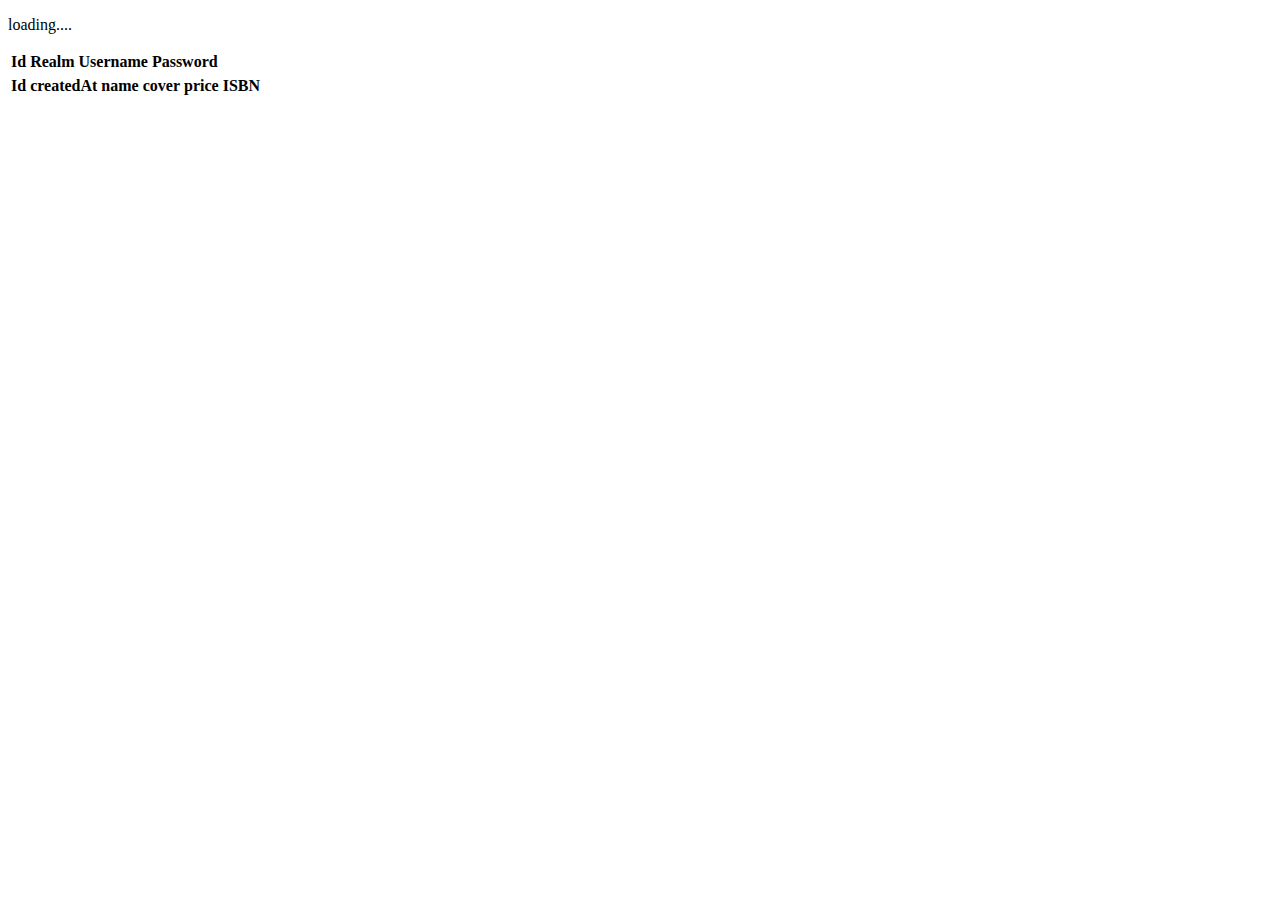
<file: Tasks_Submitted(29-01-2019)/promisestask.html>
<!DOCTYPE html>
<html lang="en">
<head>
    <meta charset="UTF-8">
    <meta name="viewport" content="width=device-width, initial-scale=1.0">
    <meta http-equiv="X-UA-Compatible" content="ie=edge">
    <title>Document</title>
</head>
<body onload="myLoader()">
<div id="loader">
  <p>loading....</p> 
 </div> 

        
    
    <div class="container">
        <table class="table table-stripped">
            <thead>
                <tr>
                    <th>Id</th>
                    <th>Realm</th>
                    <th>Username</th>
                    <th>Password</th>
                   
                </tr>
            </thead>
            <tbody id='data1'>
        </tbody>
        </table>
        
    </div>
    <div class="container">
        <table class="table table-stripped">
            <thead>
                <tr>
                    <th>Id</th>
                    <th>createdAt</th>
                    <th>name</th>
                    <th>cover</th>
                    <th>price</th>
                    <th>ISBN</th>
                   
                </tr>
            </thead>
            <tbody id='data2'>
        </tbody>
        </table>
        
    </div>
<!--    <div id='data'></div>-->
    <script>
     var a= document.getElementById('loader');
     setTimeout(function myLoader(){
      a.style.display="none";
      },1000);

    fetch('https://5cdd0a92b22718001417c19d.mockapi.io/api/users')
        .then((response) => {
    return response.json()
    }).then((data) => {
        console.log(data);
        TableGeneration(data);
        
    })
        .then(()=>{
        return fetch("https://5cdd0a92b22718001417c19d.mockapi.io/api/books")
        
    })
        .then((data1)=>{
        return data1.json()
    }).then((data2)=>{
        console.log(data2)
        TableGeneration1(data2);
    })

    let users=fetch('https://5cdd0a92b22718001417c19d.mockapi.io/api/users');
    let books=fetch("https://5cdd0a92b22718001417c19d.mockapi.io/api/books")
    Promise.all([users,books]).then((data)=>{
        console.log(data);
    })
        
        
function TableGeneration(data){  
        
    if(data.length>0){
        var temp="";
 data.forEach(u => {
            temp +="<tr>";
                temp +="<td>"+u.id+"</td>";
                temp +="<td>"+u.realm+"</td>";
                temp +="<td>"+u.username+"</td>";
                temp +="<td>"+u.password+"</td></tr>";
                
            
        })
        
        document.getElementById('data1').innerHTML=temp;
    }
    }
        
function TableGeneration1(data){  
        
    if(data.length>0){
        var temp="";
 data.forEach(u => {
            temp +="<tr>";
                temp +="<td>"+u.id+"</td>";
                temp +="<td>"+u.createdAt+"</td>";
                temp +="<td>"+u.name+"</td>";
                temp +="<td>"+u.cover+"</td>";
     temp +="<td>"+u.price+"</td>";
                temp +="<td>"+u.ISBN+"</td></tr>";
                
            
        })
        
        document.getElementById('data2').innerHTML=temp;
    }
    }
        
 
    </script>
</body>
</html>
</file>
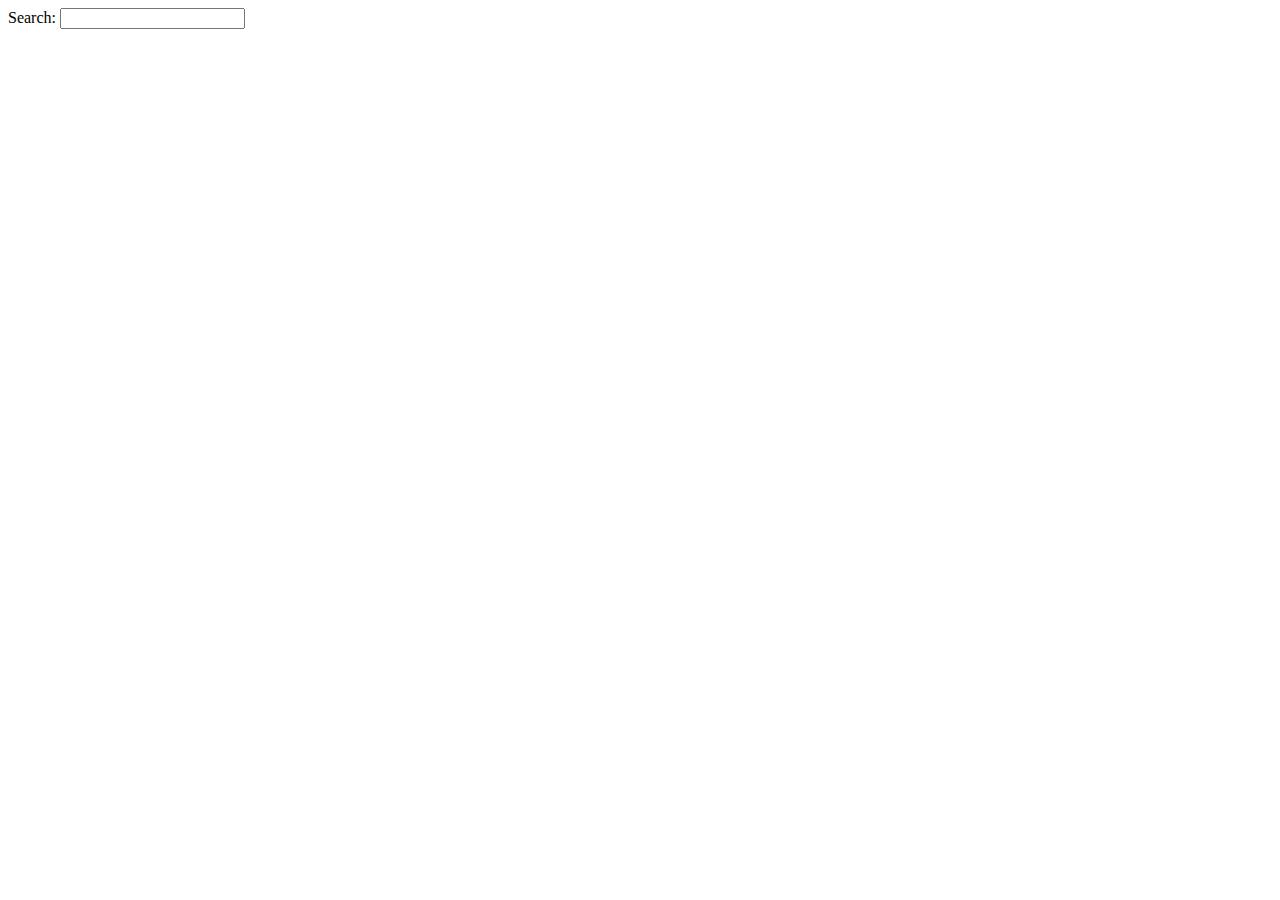
<file: Tasks_Submitted(29-01-2019)/search input.html>
<!DOCTYPE html>
<html>

<head>
  

  <title></title>
  
  <link href="https://fonts.googleapis.com/css?family=Dosis:400,700" rel="stylesheet">
<style>

#base {
  max-width: 1200px;
  margin: 0 auto;
}

h1 {
  text-align: center;
  padding: 1.5rem 2.5rem;
  margin: 0 0 2rem 0;
  font-size: 1.5rem;
  color: black;
}

img {
  display: block;
  margin: 1rem auto;
  max-width: 100%;
}

p {
  padding: 0 2.5rem 2.5rem;
  margin: 0;
}

.container {
  display: flex;
  flex-wrap: wrap;
}

.card {
  margin: 1rem;
  background: white;
  box-shadow: 2px 4px 25px rgba(0, 0, 0, .1);
  border-radius: 12px;
  overflow: hidden;
  transition: all .2s linear;
}

.card:hover {
  box-shadow: 2px 8px 45px rgba(0, 0, 0, .15);
  transform: translate3D(0, -2px, 0);
}

@media screen and (min-width: 600px) {
  .card {
    flex: 1 1 calc(50% - 2rem);
  }
}

@media screen and (min-width: 900px) {
  .card {
    flex: 1 1 calc(33% - 2rem);
  }
}



</style>
</head>

<body>
  <div>Search: <input id="search" type="text"></div>
  <div id="match-list"></div>

  <div id="base"></div>
  
  

  <script>
  let a = document.getElementById('base');
let container = document.createElement('div');
container.setAttribute('class', 'container');


a.appendChild(container);

var request = new XMLHttpRequest();
request.open('GET', 'https://restcountries.eu/rest/v2/all', true);
request.onload = function () {

  // Begin accessing JSON data here
  var data = JSON.parse(this.response);
console.log(data);
  if (request.status >= 200 && request.status < 400) {
    data.forEach(name => {
      const card = document.createElement('div');
      card.setAttribute('class', 'card');

      const h1 = document.createElement('h1');
      h1.textContent = name.name;
	  	  
	  const h2 = document.createElement('h2');
      h2.textContent = name.nativeName;	
		
      const p = document.createElement('p');
     <!-- name.capital = name.capital.substring(0, 300);-->
      p.textContent = `${name.capital}...${name.population}`;
		
	  const img=document.createElement('img');
      img.src=name.flag;
      card.appendChild(img);
      card.appendChild(p);
     
		
      container.appendChild(card);
      card.appendChild(h1);
	  card.appendChild(h2);
	  card.appendChild(p);
    });
  } 
    
    var search=document.getElementById('search');
    
search.addEventListener('input',()=>searchStates(search.value));
const match = document.getElementById('match-list');
    
const searchStates = async searchText => {
    const res = await fetch('https://restcountries.eu/rest/v2/all');
    var states = await res.json();

  let matches = data.filter(data => {
    const regex = new RegExp(`^${searchText}`,'gi');
    return data.name.match(regex);
  });

  if(searchText.length === 0){
      matches =[];
      match.innerHTML='';
  }
  outputHtml(matches);
};

const outputHtml = matches =>{
    if(matches.length>0){
        const html = matches.map(match => `<div class="card card-body mb-1">
        <h4> ${match.name} (${match.abbr})
        <div class = "text-primary"> ${match.capital}</div></h4>      
        </div>
        `
        )
        .join('');

        match.innerHTML = html;  
    }
       
    
}
    
    
    
    
    
}

request.send();
     

  
  </script>
</body>

</html>
</file>
